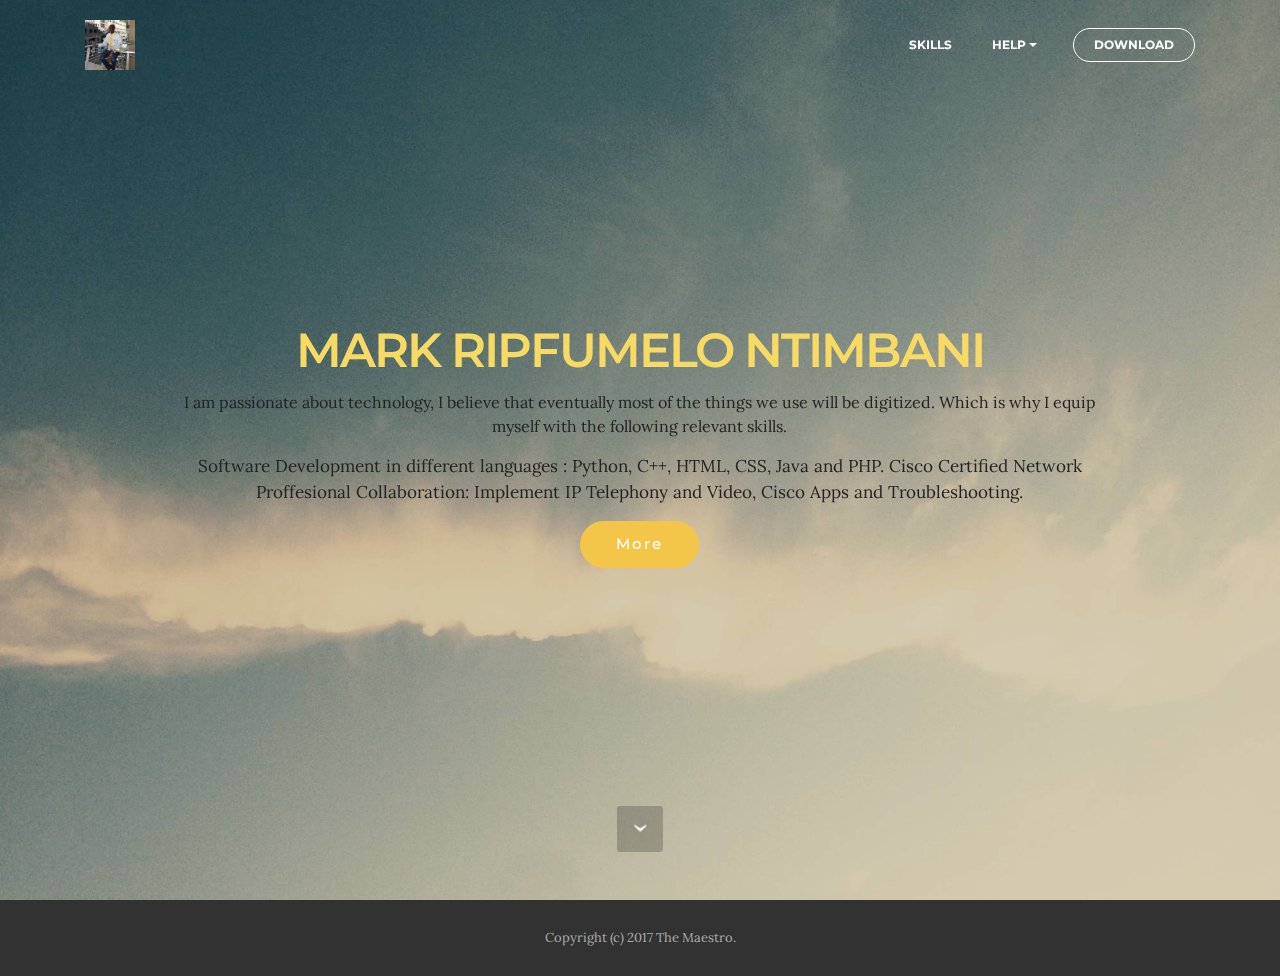
<file: index.html>
<!DOCTYPE html>
<html>
<head>
  <!-- Site made with Mobirise Website Builder v3.12.1, https://mobirise.com -->
  <meta charset="UTF-8">
  <meta http-equiv="X-UA-Compatible" content="IE=edge">
  <meta name="generator" content="Mobirise v3.12.1, mobirise.com">
  <meta name="viewport" content="width=device-width, initial-scale=1">
  <link rel="shortcut icon" href="assets/images/mark-128x128.jpg" type="image/x-icon">
  <meta name="description" content="">
  
  <link rel="stylesheet" href="https://fonts.googleapis.com/css?family=Lora:400,700,400italic,700italic&amp;subset=latin">
  <link rel="stylesheet" href="https://fonts.googleapis.com/css?family=Montserrat:400,700">
  <link rel="stylesheet" href="https://fonts.googleapis.com/css?family=Raleway:100,100i,200,200i,300,300i,400,400i,500,500i,600,600i,700,700i,800,800i,900,900i">
  <link rel="stylesheet" href="assets/bootstrap-material-design-font/css/material.css">
  <link rel="stylesheet" href="assets/tether/tether.min.css">
  <link rel="stylesheet" href="assets/bootstrap/css/bootstrap.min.css">
  <link rel="stylesheet" href="assets/dropdown/css/style.css">
  <link rel="stylesheet" href="assets/animate.css/animate.min.css">
  <link rel="stylesheet" href="assets/theme/css/style.css">
  <link rel="stylesheet" href="assets/mobirise/css/mbr-additional.css" type="text/css">
  
  
  
</head>
<body>
<section id="menu-0">

    <nav class="navbar navbar-dropdown bg-color transparent navbar-fixed-top">
        <div class="container">

            <div class="mbr-table">
                <div class="mbr-table-cell">

                    <div class="navbar-brand">
                        <a href="index.html" class="navbar-logo"><img src="assets/images/mark-128x128.jpg"></a>
                        <a class="navbar-caption" href="https://mobirise.com"></a>
                    </div>

                </div>
                <div class="mbr-table-cell">

                    <button class="navbar-toggler pull-xs-right hidden-md-up" type="button" data-toggle="collapse" data-target="#exCollapsingNavbar">
                        <div class="hamburger-icon"></div>
                    </button>

                    <ul class="nav-dropdown collapse pull-xs-right nav navbar-nav navbar-toggleable-sm" id="exCollapsingNavbar"><li class="nav-item"><a class="nav-link link" href="skills.html">SKILLS</a></li><li class="nav-item dropdown open"><a class="nav-link link dropdown-toggle" data-toggle="dropdown-submenu" href="https://mobirise.com/" aria-expanded="true">HELP</a><div class="dropdown-menu"><a class="dropdown-item" href="aboutme.html">About me</a><a class="dropdown-item" href="https://www.linkedin.com/in/mark-ripfumelo-ntimbani-81a97790/" target="_blank">Online Profile</a></div></li><li class="nav-item nav-btn"><a class="nav-link btn btn-white btn-white-outline" href="https://www.dropbox.com/s/stn9sujlinc40hd/CV%20for%20Mark%20Ntimbani.docx?dl=0" target="_blank">DOWNLOAD</a></li></ul>
                    <button hidden="" class="navbar-toggler navbar-close" type="button" data-toggle="collapse" data-target="#exCollapsingNavbar">
                        <div class="close-icon"></div>
                    </button>

                </div>
            </div>

        </div>
    </nav>

</section>

<section class="engine"><a rel="external" href="https://mobirise.com">mobirise.com</a></section><section class="mbr-section mbr-section-hero mbr-section-full mbr-parallax-background mbr-section-with-arrow mbr-after-navbar" id="header1-1" style="background-image: url(assets/images/jumbotron.jpg);">

    

    <div class="mbr-table-cell">

        <div class="container">
            <div class="row">
                <div class="mbr-section col-md-10 col-md-offset-1 text-xs-center">

                    <h1 class="mbr-section-title display-1"><p>MARK RIPFUMELO NTIMBANI</p></h1>
                    <p class="mbr-section-lead lead"></p><p>   I am passionate about technology, I believe that eventually most of the things we use will be digitized. Which is why I equip myself with the following relevant skills.</p><p><span style="font-size: 1.07rem; line-height: 1.5;">Software Development in different languages : Python, C++, HTML, CSS, Java and PHP.&nbsp;</span><span style="font-size: 1.07rem; line-height: 1.5;">Cisco Certified Network Proffesional Collaboration: Implement IP Telephony and Video, Cisco Apps and Troubleshooting.</span></p><p></p>
                    <div class="mbr-section-btn"><a class="btn btn-lg btn-warning" href="skills.html">More</a>  </div>
                </div>
            </div>
        </div>
    </div>

    <div class="mbr-arrow mbr-arrow-floating" aria-hidden="true"><a href="#footer1-2"><i class="mbr-arrow-icon"></i></a></div>

</section>

<footer class="mbr-small-footer mbr-section mbr-section-nopadding" id="footer1-2" style="background-color: rgb(50, 50, 50); padding-top: 1.75rem; padding-bottom: 1.75rem;">
    
    <div class="container">
        <p class="text-xs-center">Copyright (c) 2017 The Maestro.</p>
    </div>
</footer>


  <script src="assets/web/assets/jquery/jquery.min.js"></script>
  <script src="assets/tether/tether.min.js"></script>
  <script src="assets/bootstrap/js/bootstrap.min.js"></script>
  <script src="assets/smooth-scroll/smooth-scroll.js"></script>
  <script src="assets/dropdown/js/script.min.js"></script>
  <script src="assets/touch-swipe/jquery.touch-swipe.min.js"></script>
  <script src="assets/viewport-checker/jquery.viewportchecker.js"></script>
  <script src="assets/jarallax/jarallax.js"></script>
  <script src="assets/theme/js/script.js"></script>
  
  
  <input name="animation" type="hidden">
  </body>
</html>
</file>
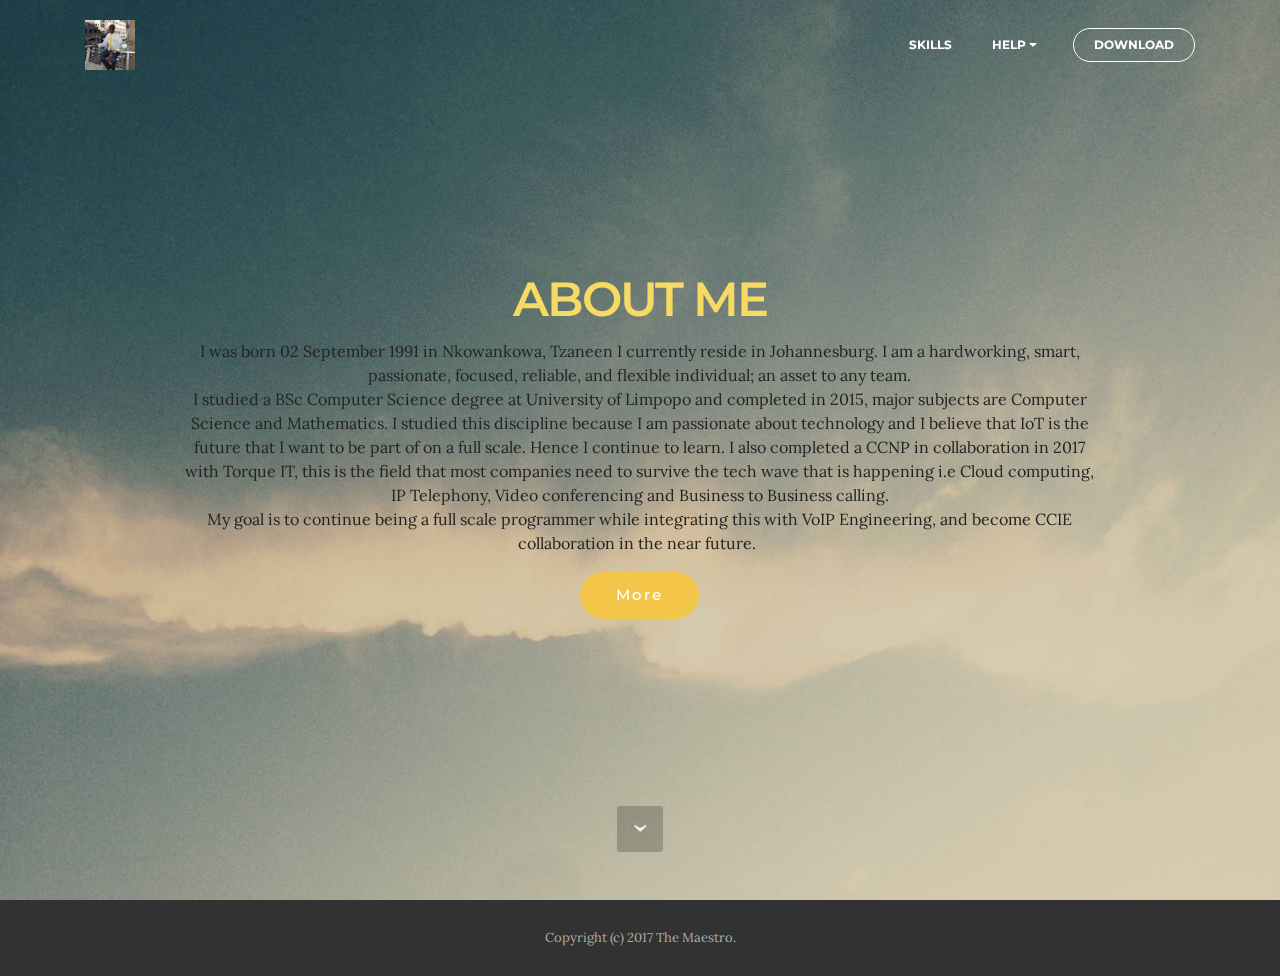
<file: aboutme.html>
<!DOCTYPE html>
<html>
<head>
  <!-- Site made with Mobirise Website Builder v3.12.1, https://mobirise.com -->
  <meta charset="UTF-8">
  <meta http-equiv="X-UA-Compatible" content="IE=edge">
  <meta name="generator" content="Mobirise v3.12.1, mobirise.com">
  <meta name="viewport" content="width=device-width, initial-scale=1">
  <link rel="shortcut icon" href="assets/images/mark-128x128.jpg" type="image/x-icon">
  <meta name="description" content="">
  <title>About me</title>
  <link rel="stylesheet" href="https://fonts.googleapis.com/css?family=Lora:400,700,400italic,700italic&amp;subset=latin">
  <link rel="stylesheet" href="https://fonts.googleapis.com/css?family=Montserrat:400,700">
  <link rel="stylesheet" href="https://fonts.googleapis.com/css?family=Raleway:100,100i,200,200i,300,300i,400,400i,500,500i,600,600i,700,700i,800,800i,900,900i">
  <link rel="stylesheet" href="assets/bootstrap-material-design-font/css/material.css">
  <link rel="stylesheet" href="assets/tether/tether.min.css">
  <link rel="stylesheet" href="assets/bootstrap/css/bootstrap.min.css">
  <link rel="stylesheet" href="assets/dropdown/css/style.css">
  <link rel="stylesheet" href="assets/animate.css/animate.min.css">
  <link rel="stylesheet" href="assets/theme/css/style.css">
  <link rel="stylesheet" href="assets/mobirise/css/mbr-additional.css" type="text/css">
  
  
  
</head>
<body>
<section id="menu-3">

    <nav class="navbar navbar-dropdown bg-color transparent navbar-fixed-top">
        <div class="container">

            <div class="mbr-table">
                <div class="mbr-table-cell">

                    <div class="navbar-brand">
                        <a href="index.html" class="navbar-logo"><img src="assets/images/mark-128x128.jpg"></a>
                        <a class="navbar-caption" href="https://mobirise.com"></a>
                    </div>

                </div>
                <div class="mbr-table-cell">

                    <button class="navbar-toggler pull-xs-right hidden-md-up" type="button" data-toggle="collapse" data-target="#exCollapsingNavbar">
                        <div class="hamburger-icon"></div>
                    </button>

                    <ul class="nav-dropdown collapse pull-xs-right nav navbar-nav navbar-toggleable-sm" id="exCollapsingNavbar"><li class="nav-item"><a class="nav-link link" href="skills.html">SKILLS</a></li><li class="nav-item dropdown open"><a class="nav-link link dropdown-toggle" data-toggle="dropdown-submenu" href="https://mobirise.com/" aria-expanded="true">HELP</a><div class="dropdown-menu"><a class="dropdown-item" href="aboutme.html">About me</a><a class="dropdown-item" href="https://www.linkedin.com/in/mark-ripfumelo-ntimbani-81a97790/" target="_blank">Online Profile</a></div></li><li class="nav-item nav-btn"><a class="nav-link btn btn-white btn-white-outline" href="https://www.dropbox.com/s/stn9sujlinc40hd/CV%20for%20Mark%20Ntimbani.docx?dl=0" target="_blank">DOWNLOAD</a></li></ul>
                    <button hidden="" class="navbar-toggler navbar-close" type="button" data-toggle="collapse" data-target="#exCollapsingNavbar">
                        <div class="close-icon"></div>
                    </button>

                </div>
            </div>

        </div>
    </nav>

</section>

<section class="engine"><a rel="external" href="https://mobirise.com">Mobirise Web Page Builder</a></section><section class="mbr-section mbr-section-hero mbr-section-full mbr-parallax-background mbr-section-with-arrow" id="header1-4" style="background-image: url(assets/images/jumbotron.jpg);">

    

    <div class="mbr-table-cell">

        <div class="container">
            <div class="row">
                <div class="mbr-section col-md-10 col-md-offset-1 text-xs-center">

                    <h1 class="mbr-section-title display-1"><p>ABOUT ME</p></h1>
                    <p class="mbr-section-lead lead"></p><p>I was born 02 September 1991 in Nkowankowa, Tzaneen I currently reside in Johannesburg. I am a hardworking, smart, passionate, focused, reliable, and flexible individual; an asset to any team. <br>I studied a BSc Computer Science degree at University of Limpopo and completed in 2015, major subjects are Computer Science and Mathematics. I studied this discipline because I am passionate about technology and I believe that IoT is the future that I want to be part of on a full scale. Hence I continue to learn. I also completed a CCNP in collaboration in 2017 with Torque IT,  this is the field that most companies need to survive the tech wave that is happening  i.e Cloud computing, IP Telephony, Video conferencing and Business to Business calling.<br>My goal is to continue being a full scale programmer while integrating this with VoIP Engineering, and become CCIE collaboration in the near future.<span style="font-size: 1.07rem; line-height: 1.5;">&nbsp;</span></p><p></p>
                    <div class="mbr-section-btn"><a class="btn btn-lg btn-warning" href="skills.html">More</a>  </div>
                </div>
            </div>
        </div>
    </div>

    <div class="mbr-arrow mbr-arrow-floating" aria-hidden="true"><a href="#footer1-5"><i class="mbr-arrow-icon"></i></a></div>

</section>

<footer class="mbr-small-footer mbr-section mbr-section-nopadding" id="footer1-5" style="background-color: rgb(50, 50, 50); padding-top: 1.75rem; padding-bottom: 1.75rem;">
    
    <div class="container">
        <p class="text-xs-center">Copyright (c) 2017 The Maestro.</p>
    </div>
</footer>


  <script src="assets/web/assets/jquery/jquery.min.js"></script>
  <script src="assets/tether/tether.min.js"></script>
  <script src="assets/bootstrap/js/bootstrap.min.js"></script>
  <script src="assets/smooth-scroll/smooth-scroll.js"></script>
  <script src="assets/dropdown/js/script.min.js"></script>
  <script src="assets/touch-swipe/jquery.touch-swipe.min.js"></script>
  <script src="assets/viewport-checker/jquery.viewportchecker.js"></script>
  <script src="assets/jarallax/jarallax.js"></script>
  <script src="assets/theme/js/script.js"></script>
  
  
  <input name="animation" type="hidden">
  </body>
</html>
</file>
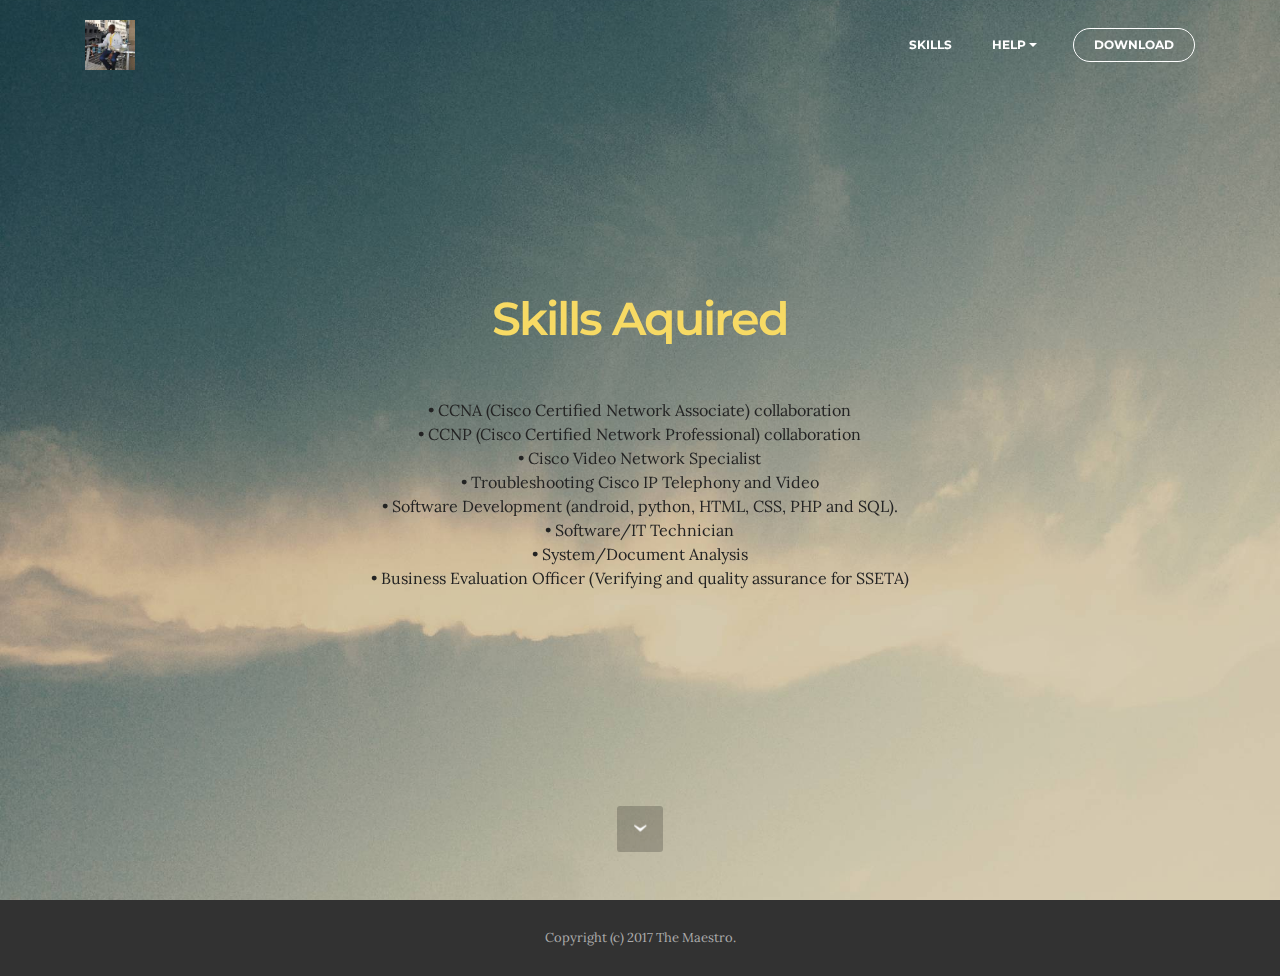
<file: skills.html>
<!DOCTYPE html>
<html>
<head>
  <!-- Site made with Mobirise Website Builder v3.12.1, https://mobirise.com -->
  <meta charset="UTF-8">
  <meta http-equiv="X-UA-Compatible" content="IE=edge">
  <meta name="generator" content="Mobirise v3.12.1, mobirise.com">
  <meta name="viewport" content="width=device-width, initial-scale=1">
  <link rel="shortcut icon" href="assets/images/mark-128x128.jpg" type="image/x-icon">
  <meta name="description" content="">
  <title>Skills</title>
  <link rel="stylesheet" href="https://fonts.googleapis.com/css?family=Lora:400,700,400italic,700italic&amp;subset=latin">
  <link rel="stylesheet" href="https://fonts.googleapis.com/css?family=Montserrat:400,700">
  <link rel="stylesheet" href="https://fonts.googleapis.com/css?family=Raleway:100,100i,200,200i,300,300i,400,400i,500,500i,600,600i,700,700i,800,800i,900,900i">
  <link rel="stylesheet" href="assets/bootstrap-material-design-font/css/material.css">
  <link rel="stylesheet" href="assets/tether/tether.min.css">
  <link rel="stylesheet" href="assets/bootstrap/css/bootstrap.min.css">
  <link rel="stylesheet" href="assets/dropdown/css/style.css">
  <link rel="stylesheet" href="assets/animate.css/animate.min.css">
  <link rel="stylesheet" href="assets/theme/css/style.css">
  <link rel="stylesheet" href="assets/mobirise/css/mbr-additional.css" type="text/css">
  
  
  
</head>
<body>
<section id="menu-0">

    <nav class="navbar navbar-dropdown bg-color transparent navbar-fixed-top">
        <div class="container">

            <div class="mbr-table">
                <div class="mbr-table-cell">

                    <div class="navbar-brand">
                        <a href="index.html" class="navbar-logo"><img src="assets/images/mark-128x128.jpg" alt="Mobirise"></a>
                        <a class="navbar-caption" href="https://mobirise.com"></a>
                    </div>

                </div>
                <div class="mbr-table-cell">

                    <button class="navbar-toggler pull-xs-right hidden-md-up" type="button" data-toggle="collapse" data-target="#exCollapsingNavbar">
                        <div class="hamburger-icon"></div>
                    </button>

                    <ul class="nav-dropdown collapse pull-xs-right nav navbar-nav navbar-toggleable-sm" id="exCollapsingNavbar"><li class="nav-item"><a class="nav-link link" href="skills.html">SKILLS</a></li><li class="nav-item dropdown open"><a class="nav-link link dropdown-toggle" data-toggle="dropdown-submenu" href="https://mobirise.com/" aria-expanded="true">HELP</a><div class="dropdown-menu"><a class="dropdown-item" href="aboutme.html">About me</a><a class="dropdown-item" href="https://www.linkedin.com/in/mark-ripfumelo-ntimbani-81a97790/" target="_blank">Online Profile</a></div></li><li class="nav-item nav-btn"><a class="nav-link btn btn-white btn-white-outline" href="https://www.dropbox.com/s/stn9sujlinc40hd/CV%20for%20Mark%20Ntimbani.docx?dl=0" target="_blank">DOWNLOAD</a></li></ul>
                    <button hidden="" class="navbar-toggler navbar-close" type="button" data-toggle="collapse" data-target="#exCollapsingNavbar">
                        <div class="close-icon"></div>
                    </button>

                </div>
            </div>

        </div>
    </nav>

</section>

<section class="engine"><a rel="external" href="https://mobirise.com">mobirise.com</a></section><section class="mbr-section mbr-section-hero mbr-section-full mbr-parallax-background mbr-section-with-arrow mbr-after-navbar" id="header1-1" style="background-image: url(assets/images/jumbotron.jpg);">

    

    <div class="mbr-table-cell">

        <div class="container">
            <div class="row">
                <div class="mbr-section col-md-10 col-md-offset-1 text-xs-center">

                    <h1 class="mbr-section-title display-1">Skills Aquired</h1>
                    <p class="mbr-section-lead lead"></p><p><br></p><p>•<span style="font-style: normal;">	CCNA</span> (Cisco Certified Network Associate) collaboration<br>•	CCNP (Cisco Certified Network Professional) collaboration<br>•	Cisco Video Network Specialist<br>•	Troubleshooting Cisco IP Telephony and Video<br>•	Software Development (android, python, HTML, CSS, PHP and SQL).<br>•	Software/IT Technician<br>•	System/Document Analysis<br>•	Business Evaluation Officer (Verifying and quality assurance for SSETA)</p><p></p>
                    
                </div>
            </div>
        </div>
    </div>

    <div class="mbr-arrow mbr-arrow-floating" aria-hidden="true"><a href="#footer1-2"><i class="mbr-arrow-icon"></i></a></div>

</section>

<footer class="mbr-small-footer mbr-section mbr-section-nopadding" id="footer1-2" style="background-color: rgb(50, 50, 50); padding-top: 1.75rem; padding-bottom: 1.75rem;">
    
    <div class="container">
        <p class="text-xs-center">Copyright (c) 2017 The Maestro.</p>
    </div>
</footer>


  <script src="assets/web/assets/jquery/jquery.min.js"></script>
  <script src="assets/tether/tether.min.js"></script>
  <script src="assets/bootstrap/js/bootstrap.min.js"></script>
  <script src="assets/smooth-scroll/smooth-scroll.js"></script>
  <script src="assets/dropdown/js/script.min.js"></script>
  <script src="assets/touch-swipe/jquery.touch-swipe.min.js"></script>
  <script src="assets/viewport-checker/jquery.viewportchecker.js"></script>
  <script src="assets/jarallax/jarallax.js"></script>
  <script src="assets/theme/js/script.js"></script>
  
  
  <input name="animation" type="hidden">
  </body>
</html>
</file>
<file: assets/bootstrap-material-design-font/css/material.css>
@font-face {
  font-family: 'Material-Design-Icons';
  src: url('../fonts/Material-Design-Icons.eot?3ocs8m');
  src: url('../fonts/Material-Design-Icons.eot?#iefix3ocs8m') format('embedded-opentype'), url('../fonts/Material-Design-Icons.woff?3ocs8m') format('woff'), url('../fonts/Material-Design-Icons.ttf?3ocs8m') format('truetype'), url('../fonts/Material-Design-Icons.svg?3ocs8m#Material-Design-Icons') format('svg');
  font-weight: normal;
  font-style: normal;
}
[class^="mdi-"],
[class*="mdi-"] {
  speak: none;
  display: inline-block;
  font-style: normal;
  font-variant:normal;
  font-weight:normal;
  /*font-size:24px;*/
  line-height:1;
  font-family:'Material-Design-Icons' !important;
  text-rendering: auto;
  
  -webkit-font-smoothing: antialiased;
  -moz-osx-font-smoothing: grayscale;
  -webkit-transform: translate(0, 0);
      -ms-transform: translate(0, 0);
          transform: translate(0, 0);
}
[class^="mdi-"]:before,
[class*="mdi-"]:before {
  display: inline-block;
  speak: none;
  text-decoration: inherit;
}
[class^="mdi-"].pull-left,
[class*="mdi-"].pull-left {
  margin-right: .3em;
}
[class^="mdi-"].pull-right,
[class*="mdi-"].pull-right {
  margin-left: .3em;
}
[class^="mdi-"].mdi-lg:before,
[class*="mdi-"].mdi-lg:before,
[class^="mdi-"].mdi-lg:after,
[class*="mdi-"].mdi-lg:after {
  font-size: 1.33333333em;
  line-height: 0.75em;
  vertical-align: -15%;
}
[class^="mdi-"].mdi-2x:before,
[class*="mdi-"].mdi-2x:before,
[class^="mdi-"].mdi-2x:after,
[class*="mdi-"].mdi-2x:after {
  font-size: 2em;
}
[class^="mdi-"].mdi-3x:before,
[class*="mdi-"].mdi-3x:before,
[class^="mdi-"].mdi-3x:after,
[class*="mdi-"].mdi-3x:after {
  font-size: 3em;
}
[class^="mdi-"].mdi-4x:before,
[class*="mdi-"].mdi-4x:before,
[class^="mdi-"].mdi-4x:after,
[class*="mdi-"].mdi-4x:after {
  font-size: 4em;
}
[class^="mdi-"].mdi-5x:before,
[class*="mdi-"].mdi-5x:before,
[class^="mdi-"].mdi-5x:after,
[class*="mdi-"].mdi-5x:after {
  font-size: 5em;
}
[class^="mdi-device-signal-cellular-"]:after,
[class^="mdi-device-battery-"]:after,
[class^="mdi-device-battery-charging-"]:after,
[class^="mdi-device-signal-cellular-connected-no-internet-"]:after,
[class^="mdi-device-signal-wifi-"]:after,
[class^="mdi-device-signal-wifi-statusbar-not-connected"]:after,
.mdi-device-network-wifi:after {
  opacity: .3;
  position: absolute;
  left: 0;
  top: 0;
  z-index: 1;
  display: inline-block;
  speak: none;
  text-decoration: inherit;
}
[class^="mdi-device-signal-cellular-"]:after {
  content: "\e758";
}
[class^="mdi-device-battery-"]:after {
  content: "\e735";
}
[class^="mdi-device-battery-charging-"]:after {
  content: "\e733";
}
[class^="mdi-device-signal-cellular-connected-no-internet-"]:after {
  content: "\e75d";
}
[class^="mdi-device-signal-wifi-"]:after,
.mdi-device-network-wifi:after {
  content: "\e765";
}
[class^="mdi-device-signal-wifi-statusbasr-not-connected"]:after {
  content: "\e8f7";
}
.mdi-device-signal-cellular-off:after,
.mdi-device-signal-cellular-null:after,
.mdi-device-signal-cellular-no-sim:after,
.mdi-device-signal-wifi-off:after,
.mdi-device-signal-wifi-4-bar:after,
.mdi-device-signal-cellular-4-bar:after,
.mdi-device-battery-alert:after,
.mdi-device-signal-cellular-connected-no-internet-4-bar:after,
.mdi-device-battery-std:after,
.mdi-device-battery-full .mdi-device-battery-unknown:after {
  content: "";
}
.mdi-fw {
  width: 1.28571429em;
  text-align: center;
}
.mdi-ul {
  padding-left: 0;
  margin-left: 2.14285714em;
  list-style-type: none;
}
.mdi-ul > li {
  position: relative;
}
.mdi-li {
  position: absolute;
  left: -2.14285714em;
  width: 2.14285714em;
  top: 0.14285714em;
  text-align: center;
}
.mdi-li.mdi-lg {
  left: -1.85714286em;
}
.mdi-border {
  padding: .2em .25em .15em;
  border: solid 0.08em #eeeeee;
  border-radius: .1em;
}
.mdi-spin {
  -webkit-animation: mdi-spin 2s infinite linear;
  animation: mdi-spin 2s infinite linear;
  -webkit-transform-origin: 50% 50%;
  -ms-transform-origin: 50% 50%;
      transform-origin: 50% 50%;
}
.mdi-pulse {
  -webkit-animation: mdi-spin 1s steps(8) infinite;
  animation: mdi-spin 1s steps(8) infinite;
  -webkit-transform-origin: 50% 50%;
  -ms-transform-origin: 50% 50%;
      transform-origin: 50% 50%;
}
@-webkit-keyframes mdi-spin {
  0% {
    -webkit-transform: rotate(0deg);
    transform: rotate(0deg);
  }
  100% {
    -webkit-transform: rotate(359deg);
    transform: rotate(359deg);
  }
}
@keyframes mdi-spin {
  0% {
    -webkit-transform: rotate(0deg);
    transform: rotate(0deg);
  }
  100% {
    -webkit-transform: rotate(359deg);
    transform: rotate(359deg);
  }
}
.mdi-rotate-90 {
  filter: progid:DXImageTransform.Microsoft.BasicImage(rotation=1);
  -webkit-transform: rotate(90deg);
  -ms-transform: rotate(90deg);
  transform: rotate(90deg);
}
.mdi-rotate-180 {
  filter: progid:DXImageTransform.Microsoft.BasicImage(rotation=2);
  -webkit-transform: rotate(180deg);
  -ms-transform: rotate(180deg);
  transform: rotate(180deg);
}
.mdi-rotate-270 {
  filter: progid:DXImageTransform.Microsoft.BasicImage(rotation=3);
  -webkit-transform: rotate(270deg);
  -ms-transform: rotate(270deg);
  transform: rotate(270deg);
}
.mdi-flip-horizontal {
  filter: progid:DXImageTransform.Microsoft.BasicImage(rotation=0, mirror=1);
  -webkit-transform: scale(-1, 1);
  -ms-transform: scale(-1, 1);
  transform: scale(-1, 1);
}
.mdi-flip-vertical {
  filter: progid:DXImageTransform.Microsoft.BasicImage(rotation=2, mirror=1);
  -webkit-transform: scale(1, -1);
  -ms-transform: scale(1, -1);
  transform: scale(1, -1);
}
:root .mdi-rotate-90,
:root .mdi-rotate-180,
:root .mdi-rotate-270,
:root .mdi-flip-horizontal,
:root .mdi-flip-vertical {
  -webkit-filter: none;
          filter: none;
}
.mdi-stack {
  position: relative;
  display: inline-block;
  width: 2em;
  height: 2em;
  line-height: 2em;
  vertical-align: middle;
}
.mdi-stack-1x,
.mdi-stack-2x {
  position: absolute;
  left: 0;
  width: 100%;
  text-align: center;
}
.mdi-stack-1x {
  line-height: inherit;
}
.mdi-stack-2x {
  font-size: 2em;
}
.mdi-inverse {
  color: #ffffff;
}
/* Start Icons */
.mdi-action-3d-rotation:before {
  content: "\e600";
}
.mdi-action-accessibility:before {
  content: "\e601";
}
.mdi-action-account-balance-wallet:before {
  content: "\e602";
}
.mdi-action-account-balance:before {
  content: "\e603";
}
.mdi-action-account-box:before {
  content: "\e604";
}
.mdi-action-account-child:before {
  content: "\e605";
}
.mdi-action-account-circle:before {
  content: "\e606";
}
.mdi-action-add-shopping-cart:before {
  content: "\e607";
}
.mdi-action-alarm-add:before {
  content: "\e608";
}
.mdi-action-alarm-off:before {
  content: "\e609";
}
.mdi-action-alarm-on:before {
  content: "\e60a";
}
.mdi-action-alarm:before {
  content: "\e60b";
}
.mdi-action-android:before {
  content: "\e60c";
}
.mdi-action-announcement:before {
  content: "\e60d";
}
.mdi-action-aspect-ratio:before {
  content: "\e60e";
}
.mdi-action-assessment:before {
  content: "\e60f";
}
.mdi-action-assignment-ind:before {
  content: "\e610";
}
.mdi-action-assignment-late:before {
  content: "\e611";
}
.mdi-action-assignment-return:before {
  content: "\e612";
}
.mdi-action-assignment-returned:before {
  content: "\e613";
}
.mdi-action-assignment-turned-in:before {
  content: "\e614";
}
.mdi-action-assignment:before {
  content: "\e615";
}
.mdi-action-autorenew:before {
  content: "\e616";
}
.mdi-action-backup:before {
  content: "\e617";
}
.mdi-action-book:before {
  content: "\e618";
}
.mdi-action-bookmark-outline:before {
  content: "\e619";
}
.mdi-action-bookmark:before {
  content: "\e61a";
}
.mdi-action-bug-report:before {
  content: "\e61b";
}
.mdi-action-cached:before {
  content: "\e61c";
}
.mdi-action-check-circle:before {
  content: "\e61d";
}
.mdi-action-class:before {
  content: "\e61e";
}
.mdi-action-credit-card:before {
  content: "\e61f";
}
.mdi-action-dashboard:before {
  content: "\e620";
}
.mdi-action-delete:before {
  content: "\e621";
}
.mdi-action-description:before {
  content: "\e622";
}
.mdi-action-dns:before {
  content: "\e623";
}
.mdi-action-done-all:before {
  content: "\e624";
}
.mdi-action-done:before {
  content: "\e625";
}
.mdi-action-event:before {
  content: "\e626";
}
.mdi-action-exit-to-app:before {
  content: "\e627";
}
.mdi-action-explore:before {
  content: "\e628";
}
.mdi-action-extension:before {
  content: "\e629";
}
.mdi-action-face-unlock:before {
  content: "\e62a";
}
.mdi-action-favorite-outline:before {
  content: "\e62b";
}
.mdi-action-favorite:before {
  content: "\e62c";
}
.mdi-action-find-in-page:before {
  content: "\e62d";
}
.mdi-action-find-replace:before {
  content: "\e62e";
}
.mdi-action-flip-to-back:before {
  content: "\e62f";
}
.mdi-action-flip-to-front:before {
  content: "\e630";
}
.mdi-action-get-app:before {
  content: "\e631";
}
.mdi-action-grade:before {
  content: "\e632";
}
.mdi-action-group-work:before {
  content: "\e633";
}
.mdi-action-help:before {
  content: "\e634";
}
.mdi-action-highlight-remove:before {
  content: "\e635";
}
.mdi-action-history:before {
  content: "\e636";
}
.mdi-action-home:before {
  content: "\e637";
}
.mdi-action-https:before {
  content: "\e638";
}
.mdi-action-info-outline:before {
  content: "\e639";
}
.mdi-action-info:before {
  content: "\e63a";
}
.mdi-action-input:before {
  content: "\e63b";
}
.mdi-action-invert-colors:before {
  content: "\e63c";
}
.mdi-action-label-outline:before {
  content: "\e63d";
}
.mdi-action-label:before {
  content: "\e63e";
}
.mdi-action-language:before {
  content: "\e63f";
}
.mdi-action-launch:before {
  content: "\e640";
}
.mdi-action-list:before {
  content: "\e641";
}
.mdi-action-lock-open:before {
  content: "\e642";
}
.mdi-action-lock-outline:before {
  content: "\e643";
}
.mdi-action-lock:before {
  content: "\e644";
}
.mdi-action-loyalty:before {
  content: "\e645";
}
.mdi-action-markunread-mailbox:before {
  content: "\e646";
}
.mdi-action-note-add:before {
  content: "\e647";
}
.mdi-action-open-in-browser:before {
  content: "\e648";
}
.mdi-action-open-in-new:before {
  content: "\e649";
}
.mdi-action-open-with:before {
  content: "\e64a";
}
.mdi-action-pageview:before {
  content: "\e64b";
}
.mdi-action-payment:before {
  content: "\e64c";
}
.mdi-action-perm-camera-mic:before {
  content: "\e64d";
}
.mdi-action-perm-contact-cal:before {
  content: "\e64e";
}
.mdi-action-perm-data-setting:before {
  content: "\e64f";
}
.mdi-action-perm-device-info:before {
  content: "\e650";
}
.mdi-action-perm-identity:before {
  content: "\e651";
}
.mdi-action-perm-media:before {
  content: "\e652";
}
.mdi-action-perm-phone-msg:before {
  content: "\e653";
}
.mdi-action-perm-scan-wifi:before {
  content: "\e654";
}
.mdi-action-picture-in-picture:before {
  content: "\e655";
}
.mdi-action-polymer:before {
  content: "\e656";
}
.mdi-action-print:before {
  content: "\e657";
}
.mdi-action-query-builder:before {
  content: "\e658";
}
.mdi-action-question-answer:before {
  content: "\e659";
}
.mdi-action-receipt:before {
  content: "\e65a";
}
.mdi-action-redeem:before {
  content: "\e65b";
}
.mdi-action-reorder:before {
  content: "\e65c";
}
.mdi-action-report-problem:before {
  content: "\e65d";
}
.mdi-action-restore:before {
  content: "\e65e";
}
.mdi-action-room:before {
  content: "\e65f";
}
.mdi-action-schedule:before {
  content: "\e660";
}
.mdi-action-search:before {
  content: "\e661";
}
.mdi-action-settings-applications:before {
  content: "\e662";
}
.mdi-action-settings-backup-restore:before {
  content: "\e663";
}
.mdi-action-settings-bluetooth:before {
  content: "\e664";
}
.mdi-action-settings-cell:before {
  content: "\e665";
}
.mdi-action-settings-display:before {
  content: "\e666";
}
.mdi-action-settings-ethernet:before {
  content: "\e667";
}
.mdi-action-settings-input-antenna:before {
  content: "\e668";
}
.mdi-action-settings-input-component:before {
  content: "\e669";
}
.mdi-action-settings-input-composite:before {
  content: "\e66a";
}
.mdi-action-settings-input-hdmi:before {
  content: "\e66b";
}
.mdi-action-settings-input-svideo:before {
  content: "\e66c";
}
.mdi-action-settings-overscan:before {
  content: "\e66d";
}
.mdi-action-settings-phone:before {
  content: "\e66e";
}
.mdi-action-settings-power:before {
  content: "\e66f";
}
.mdi-action-settings-remote:before {
  content: "\e670";
}
.mdi-action-settings-voice:before {
  content: "\e671";
}
.mdi-action-settings:before {
  content: "\e672";
}
.mdi-action-shop-two:before {
  content: "\e673";
}
.mdi-action-shop:before {
  content: "\e674";
}
.mdi-action-shopping-basket:before {
  content: "\e675";
}
.mdi-action-shopping-cart:before {
  content: "\e676";
}
.mdi-action-speaker-notes:before {
  content: "\e677";
}
.mdi-action-spellcheck:before {
  content: "\e678";
}
.mdi-action-star-rate:before {
  content: "\e679";
}
.mdi-action-stars:before {
  content: "\e67a";
}
.mdi-action-store:before {
  content: "\e67b";
}
.mdi-action-subject:before {
  content: "\e67c";
}
.mdi-action-supervisor-account:before {
  content: "\e67d";
}
.mdi-action-swap-horiz:before {
  content: "\e67e";
}
.mdi-action-swap-vert-circle:before {
  content: "\e67f";
}
.mdi-action-swap-vert:before {
  content: "\e680";
}
.mdi-action-system-update-tv:before {
  content: "\e681";
}
.mdi-action-tab-unselected:before {
  content: "\e682";
}
.mdi-action-tab:before {
  content: "\e683";
}
.mdi-action-theaters:before {
  content: "\e684";
}
.mdi-action-thumb-down:before {
  content: "\e685";
}
.mdi-action-thumb-up:before {
  content: "\e686";
}
.mdi-action-thumbs-up-down:before {
  content: "\e687";
}
.mdi-action-toc:before {
  content: "\e688";
}
.mdi-action-today:before {
  content: "\e689";
}
.mdi-action-track-changes:before {
  content: "\e68a";
}
.mdi-action-translate:before {
  content: "\e68b";
}
.mdi-action-trending-down:before {
  content: "\e68c";
}
.mdi-action-trending-neutral:before {
  content: "\e68d";
}
.mdi-action-trending-up:before {
  content: "\e68e";
}
.mdi-action-turned-in-not:before {
  content: "\e68f";
}
.mdi-action-turned-in:before {
  content: "\e690";
}
.mdi-action-verified-user:before {
  content: "\e691";
}
.mdi-action-view-agenda:before {
  content: "\e692";
}
.mdi-action-view-array:before {
  content: "\e693";
}
.mdi-action-view-carousel:before {
  content: "\e694";
}
.mdi-action-view-column:before {
  content: "\e695";
}
.mdi-action-view-day:before {
  content: "\e696";
}
.mdi-action-view-headline:before {
  content: "\e697";
}
.mdi-action-view-list:before {
  content: "\e698";
}
.mdi-action-view-module:before {
  content: "\e699";
}
.mdi-action-view-quilt:before {
  content: "\e69a";
}
.mdi-action-view-stream:before {
  content: "\e69b";
}
.mdi-action-view-week:before {
  content: "\e69c";
}
.mdi-action-visibility-off:before {
  content: "\e69d";
}
.mdi-action-visibility:before {
  content: "\e69e";
}
.mdi-action-wallet-giftcard:before {
  content: "\e69f";
}
.mdi-action-wallet-membership:before {
  content: "\e6a0";
}
.mdi-action-wallet-travel:before {
  content: "\e6a1";
}
.mdi-action-work:before {
  content: "\e6a2";
}
.mdi-alert-error:before {
  content: "\e6a3";
}
.mdi-alert-warning:before {
  content: "\e6a4";
}
.mdi-av-album:before {
  content: "\e6a5";
}
.mdi-av-closed-caption:before {
  content: "\e6a6";
}
.mdi-av-equalizer:before {
  content: "\e6a7";
}
.mdi-av-explicit:before {
  content: "\e6a8";
}
.mdi-av-fast-forward:before {
  content: "\e6a9";
}
.mdi-av-fast-rewind:before {
  content: "\e6aa";
}
.mdi-av-games:before {
  content: "\e6ab";
}
.mdi-av-hearing:before {
  content: "\e6ac";
}
.mdi-av-high-quality:before {
  content: "\e6ad";
}
.mdi-av-loop:before {
  content: "\e6ae";
}
.mdi-av-mic-none:before {
  content: "\e6af";
}
.mdi-av-mic-off:before {
  content: "\e6b0";
}
.mdi-av-mic:before {
  content: "\e6b1";
}
.mdi-av-movie:before {
  content: "\e6b2";
}
.mdi-av-my-library-add:before {
  content: "\e6b3";
}
.mdi-av-my-library-books:before {
  content: "\e6b4";
}
.mdi-av-my-library-music:before {
  content: "\e6b5";
}
.mdi-av-new-releases:before {
  content: "\e6b6";
}
.mdi-av-not-interested:before {
  content: "\e6b7";
}
.mdi-av-pause-circle-fill:before {
  content: "\e6b8";
}
.mdi-av-pause-circle-outline:before {
  content: "\e6b9";
}
.mdi-av-pause:before {
  content: "\e6ba";
}
.mdi-av-play-arrow:before {
  content: "\e6bb";
}
.mdi-av-play-circle-fill:before {
  content: "\e6bc";
}
.mdi-av-play-circle-outline:before {
  content: "\e6bd";
}
.mdi-av-play-shopping-bag:before {
  content: "\e6be";
}
.mdi-av-playlist-add:before {
  content: "\e6bf";
}
.mdi-av-queue-music:before {
  content: "\e6c0";
}
.mdi-av-queue:before {
  content: "\e6c1";
}
.mdi-av-radio:before {
  content: "\e6c2";
}
.mdi-av-recent-actors:before {
  content: "\e6c3";
}
.mdi-av-repeat-one:before {
  content: "\e6c4";
}
.mdi-av-repeat:before {
  content: "\e6c5";
}
.mdi-av-replay:before {
  content: "\e6c6";
}
.mdi-av-shuffle:before {
  content: "\e6c7";
}
.mdi-av-skip-next:before {
  content: "\e6c8";
}
.mdi-av-skip-previous:before {
  content: "\e6c9";
}
.mdi-av-snooze:before {
  content: "\e6ca";
}
.mdi-av-stop:before {
  content: "\e6cb";
}
.mdi-av-subtitles:before {
  content: "\e6cc";
}
.mdi-av-surround-sound:before {
  content: "\e6cd";
}
.mdi-av-timer:before {
  content: "\e6ce";
}
.mdi-av-video-collection:before {
  content: "\e6cf";
}
.mdi-av-videocam-off:before {
  content: "\e6d0";
}
.mdi-av-videocam:before {
  content: "\e6d1";
}
.mdi-av-volume-down:before {
  content: "\e6d2";
}
.mdi-av-volume-mute:before {
  content: "\e6d3";
}
.mdi-av-volume-off:before {
  content: "\e6d4";
}
.mdi-av-volume-up:before {
  content: "\e6d5";
}
.mdi-av-web:before {
  content: "\e6d6";
}
.mdi-communication-business:before {
  content: "\e6d7";
}
.mdi-communication-call-end:before {
  content: "\e6d8";
}
.mdi-communication-call-made:before {
  content: "\e6d9";
}
.mdi-communication-call-merge:before {
  content: "\e6da";
}
.mdi-communication-call-missed:before {
  content: "\e6db";
}
.mdi-communication-call-received:before {
  content: "\e6dc";
}
.mdi-communication-call-split:before {
  content: "\e6dd";
}
.mdi-communication-call:before {
  content: "\e6de";
}
.mdi-communication-chat:before {
  content: "\e6df";
}
.mdi-communication-clear-all:before {
  content: "\e6e0";
}
.mdi-communication-comment:before {
  content: "\e6e1";
}
.mdi-communication-contacts:before {
  content: "\e6e2";
}
.mdi-communication-dialer-sip:before {
  content: "\e6e3";
}
.mdi-communication-dialpad:before {
  content: "\e6e4";
}
.mdi-communication-dnd-on:before {
  content: "\e6e5";
}
.mdi-communication-email:before {
  content: "\e6e6";
}
.mdi-communication-forum:before {
  content: "\e6e7";
}
.mdi-communication-import-export:before {
  content: "\e6e8";
}
.mdi-communication-invert-colors-off:before {
  content: "\e6e9";
}
.mdi-communication-invert-colors-on:before {
  content: "\e6ea";
}
.mdi-communication-live-help:before {
  content: "\e6eb";
}
.mdi-communication-location-off:before {
  content: "\e6ec";
}
.mdi-communication-location-on:before {
  content: "\e6ed";
}
.mdi-communication-message:before {
  content: "\e6ee";
}
.mdi-communication-messenger:before {
  content: "\e6ef";
}
.mdi-communication-no-sim:before {
  content: "\e6f0";
}
.mdi-communication-phone:before {
  content: "\e6f1";
}
.mdi-communication-portable-wifi-off:before {
  content: "\e6f2";
}
.mdi-communication-quick-contacts-dialer:before {
  content: "\e6f3";
}
.mdi-communication-quick-contacts-mail:before {
  content: "\e6f4";
}
.mdi-communication-ring-volume:before {
  content: "\e6f5";
}
.mdi-communication-stay-current-landscape:before {
  content: "\e6f6";
}
.mdi-communication-stay-current-portrait:before {
  content: "\e6f7";
}
.mdi-communication-stay-primary-landscape:before {
  content: "\e6f8";
}
.mdi-communication-stay-primary-portrait:before {
  content: "\e6f9";
}
.mdi-communication-swap-calls:before {
  content: "\e6fa";
}
.mdi-communication-textsms:before {
  content: "\e6fb";
}
.mdi-communication-voicemail:before {
  content: "\e6fc";
}
.mdi-communication-vpn-key:before {
  content: "\e6fd";
}
.mdi-content-add-box:before {
  content: "\e6fe";
}
.mdi-content-add-circle-outline:before {
  content: "\e6ff";
}
.mdi-content-add-circle:before {
  content: "\e700";
}
.mdi-content-add:before {
  content: "\e701";
}
.mdi-content-archive:before {
  content: "\e702";
}
.mdi-content-backspace:before {
  content: "\e703";
}
.mdi-content-block:before {
  content: "\e704";
}
.mdi-content-clear:before {
  content: "\e705";
}
.mdi-content-content-copy:before {
  content: "\e706";
}
.mdi-content-content-cut:before {
  content: "\e707";
}
.mdi-content-content-paste:before {
  content: "\e708";
}
.mdi-content-create:before {
  content: "\e709";
}
.mdi-content-drafts:before {
  content: "\e70a";
}
.mdi-content-filter-list:before {
  content: "\e70b";
}
.mdi-content-flag:before {
  content: "\e70c";
}
.mdi-content-forward:before {
  content: "\e70d";
}
.mdi-content-gesture:before {
  content: "\e70e";
}
.mdi-content-inbox:before {
  content: "\e70f";
}
.mdi-content-link:before {
  content: "\e710";
}
.mdi-content-mail:before {
  content: "\e711";
}
.mdi-content-markunread:before {
  content: "\e712";
}
.mdi-content-redo:before {
  content: "\e713";
}
.mdi-content-remove-circle-outline:before {
  content: "\e714";
}
.mdi-content-remove-circle:before {
  content: "\e715";
}
.mdi-content-remove:before {
  content: "\e716";
}
.mdi-content-reply-all:before {
  content: "\e717";
}
.mdi-content-reply:before {
  content: "\e718";
}
.mdi-content-report:before {
  content: "\e719";
}
.mdi-content-save:before {
  content: "\e71a";
}
.mdi-content-select-all:before {
  content: "\e71b";
}
.mdi-content-send:before {
  content: "\e71c";
}
.mdi-content-sort:before {
  content: "\e71d";
}
.mdi-content-text-format:before {
  content: "\e71e";
}
.mdi-content-undo:before {
  content: "\e71f";
}
.mdi-editor-attach-file:before {
  content: "\e776";
}
.mdi-editor-attach-money:before {
  content: "\e777";
}
.mdi-editor-border-all:before {
  content: "\e778";
}
.mdi-editor-border-bottom:before {
  content: "\e779";
}
.mdi-editor-border-clear:before {
  content: "\e77a";
}
.mdi-editor-border-color:before {
  content: "\e77b";
}
.mdi-editor-border-horizontal:before {
  content: "\e77c";
}
.mdi-editor-border-inner:before {
  content: "\e77d";
}
.mdi-editor-border-left:before {
  content: "\e77e";
}
.mdi-editor-border-outer:before {
  content: "\e77f";
}
.mdi-editor-border-right:before {
  content: "\e780";
}
.mdi-editor-border-style:before {
  content: "\e781";
}
.mdi-editor-border-top:before {
  content: "\e782";
}
.mdi-editor-border-vertical:before {
  content: "\e783";
}
.mdi-editor-format-align-center:before {
  content: "\e784";
}
.mdi-editor-format-align-justify:before {
  content: "\e785";
}
.mdi-editor-format-align-left:before {
  content: "\e786";
}
.mdi-editor-format-align-right:before {
  content: "\e787";
}
.mdi-editor-format-bold:before {
  content: "\e788";
}
.mdi-editor-format-clear:before {
  content: "\e789";
}
.mdi-editor-format-color-fill:before {
  content: "\e78a";
}
.mdi-editor-format-color-reset:before {
  content: "\e78b";
}
.mdi-editor-format-color-text:before {
  content: "\e78c";
}
.mdi-editor-format-indent-decrease:before {
  content: "\e78d";
}
.mdi-editor-format-indent-increase:before {
  content: "\e78e";
}
.mdi-editor-format-italic:before {
  content: "\e78f";
}
.mdi-editor-format-line-spacing:before {
  content: "\e790";
}
.mdi-editor-format-list-bulleted:before {
  content: "\e791";
}
.mdi-editor-format-list-numbered:before {
  content: "\e792";
}
.mdi-editor-format-paint:before {
  content: "\e793";
}
.mdi-editor-format-quote:before {
  content: "\e794";
}
.mdi-editor-format-size:before {
  content: "\e795";
}
.mdi-editor-format-strikethrough:before {
  content: "\e796";
}
.mdi-editor-format-textdirection-l-to-r:before {
  content: "\e797";
}
.mdi-editor-format-textdirection-r-to-l:before {
  content: "\e798";
}
.mdi-editor-format-underline:before {
  content: "\e799";
}
.mdi-editor-functions:before {
  content: "\e79a";
}
.mdi-editor-insert-chart:before {
  content: "\e79b";
}
.mdi-editor-insert-comment:before {
  content: "\e79c";
}
.mdi-editor-insert-drive-file:before {
  content: "\e79d";
}
.mdi-editor-insert-emoticon:before {
  content: "\e79e";
}
.mdi-editor-insert-invitation:before {
  content: "\e79f";
}
.mdi-editor-insert-link:before {
  content: "\e7a0";
}
.mdi-editor-insert-photo:before {
  content: "\e7a1";
}
.mdi-editor-merge-type:before {
  content: "\e7a2";
}
.mdi-editor-mode-comment:before {
  content: "\e7a3";
}
.mdi-editor-mode-edit:before {
  content: "\e7a4";
}
.mdi-editor-publish:before {
  content: "\e7a5";
}
.mdi-editor-vertical-align-bottom:before {
  content: "\e7a6";
}
.mdi-editor-vertical-align-center:before {
  content: "\e7a7";
}
.mdi-editor-vertical-align-top:before {
  content: "\e7a8";
}
.mdi-editor-wrap-text:before {
  content: "\e7a9";
}
.mdi-file-attachment:before {
  content: "\e7aa";
}
.mdi-file-cloud-circle:before {
  content: "\e7ab";
}
.mdi-file-cloud-done:before {
  content: "\e7ac";
}
.mdi-file-cloud-download:before {
  content: "\e7ad";
}
.mdi-file-cloud-off:before {
  content: "\e7ae";
}
.mdi-file-cloud-queue:before {
  content: "\e7af";
}
.mdi-file-cloud-upload:before {
  content: "\e7b0";
}
.mdi-file-cloud:before {
  content: "\e7b1";
}
.mdi-file-file-download:before {
  content: "\e7b2";
}
.mdi-file-file-upload:before {
  content: "\e7b3";
}
.mdi-file-folder-open:before {
  content: "\e7b4";
}
.mdi-file-folder-shared:before {
  content: "\e7b5";
}
.mdi-file-folder:before {
  content: "\e7b6";
}
.mdi-device-access-alarm:before {
  content: "\e720";
}
.mdi-device-access-alarms:before {
  content: "\e721";
}
.mdi-device-access-time:before {
  content: "\e722";
}
.mdi-device-add-alarm:before {
  content: "\e723";
}
.mdi-device-airplanemode-off:before {
  content: "\e724";
}
.mdi-device-airplanemode-on:before {
  content: "\e725";
}
.mdi-device-battery-20:before {
  content: "\e726";
}
.mdi-device-battery-30:before {
  content: "\e727";
}
.mdi-device-battery-50:before {
  content: "\e728";
}
.mdi-device-battery-60:before {
  content: "\e729";
}
.mdi-device-battery-80:before {
  content: "\e72a";
}
.mdi-device-battery-90:before {
  content: "\e72b";
}
.mdi-device-battery-alert:before {
  content: "\e72c";
}
.mdi-device-battery-charging-20:before {
  content: "\e72d";
}
.mdi-device-battery-charging-30:before {
  content: "\e72e";
}
.mdi-device-battery-charging-50:before {
  content: "\e72f";
}
.mdi-device-battery-charging-60:before {
  content: "\e730";
}
.mdi-device-battery-charging-80:before {
  content: "\e731";
}
.mdi-device-battery-charging-90:before {
  content: "\e732";
}
.mdi-device-battery-charging-full:before {
  content: "\e733";
}
.mdi-device-battery-full:before {
  content: "\e734";
}
.mdi-device-battery-std:before {
  content: "\e735";
}
.mdi-device-battery-unknown:before {
  content: "\e736";
}
.mdi-device-bluetooth-connected:before {
  content: "\e737";
}
.mdi-device-bluetooth-disabled:before {
  content: "\e738";
}
.mdi-device-bluetooth-searching:before {
  content: "\e739";
}
.mdi-device-bluetooth:before {
  content: "\e73a";
}
.mdi-device-brightness-auto:before {
  content: "\e73b";
}
.mdi-device-brightness-high:before {
  content: "\e73c";
}
.mdi-device-brightness-low:before {
  content: "\e73d";
}
.mdi-device-brightness-medium:before {
  content: "\e73e";
}
.mdi-device-data-usage:before {
  content: "\e73f";
}
.mdi-device-developer-mode:before {
  content: "\e740";
}
.mdi-device-devices:before {
  content: "\e741";
}
.mdi-device-dvr:before {
  content: "\e742";
}
.mdi-device-gps-fixed:before {
  content: "\e743";
}
.mdi-device-gps-not-fixed:before {
  content: "\e744";
}
.mdi-device-gps-off:before {
  content: "\e745";
}
.mdi-device-location-disabled:before {
  content: "\e746";
}
.mdi-device-location-searching:before {
  content: "\e747";
}
.mdi-device-multitrack-audio:before {
  content: "\e748";
}
.mdi-device-network-cell:before {
  content: "\e749";
}
.mdi-device-network-wifi:before {
  content: "\e74a";
}
.mdi-device-nfc:before {
  content: "\e74b";
}
.mdi-device-now-wallpaper:before {
  content: "\e74c";
}
.mdi-device-now-widgets:before {
  content: "\e74d";
}
.mdi-device-screen-lock-landscape:before {
  content: "\e74e";
}
.mdi-device-screen-lock-portrait:before {
  content: "\e74f";
}
.mdi-device-screen-lock-rotation:before {
  content: "\e750";
}
.mdi-device-screen-rotation:before {
  content: "\e751";
}
.mdi-device-sd-storage:before {
  content: "\e752";
}
.mdi-device-settings-system-daydream:before {
  content: "\e753";
}
.mdi-device-signal-cellular-0-bar:before {
  content: "\e754";
}
.mdi-device-signal-cellular-1-bar:before {
  content: "\e755";
}
.mdi-device-signal-cellular-2-bar:before {
  content: "\e756";
}
.mdi-device-signal-cellular-3-bar:before {
  content: "\e757";
}
.mdi-device-signal-cellular-4-bar:before {
  content: "\e758";
}
.mdi-signal-wifi-statusbar-connected-no-internet-after:before {
  content: "\e8f6";
}
.mdi-device-signal-cellular-connected-no-internet-0-bar:before {
  content: "\e759";
}
.mdi-device-signal-cellular-connected-no-internet-1-bar:before {
  content: "\e75a";
}
.mdi-device-signal-cellular-connected-no-internet-2-bar:before {
  content: "\e75b";
}
.mdi-device-signal-cellular-connected-no-internet-3-bar:before {
  content: "\e75c";
}
.mdi-device-signal-cellular-connected-no-internet-4-bar:before {
  content: "\e75d";
}
.mdi-device-signal-cellular-no-sim:before {
  content: "\e75e";
}
.mdi-device-signal-cellular-null:before {
  content: "\e75f";
}
.mdi-device-signal-cellular-off:before {
  content: "\e760";
}
.mdi-device-signal-wifi-0-bar:before {
  content: "\e761";
}
.mdi-device-signal-wifi-1-bar:before {
  content: "\e762";
}
.mdi-device-signal-wifi-2-bar:before {
  content: "\e763";
}
.mdi-device-signal-wifi-3-bar:before {
  content: "\e764";
}
.mdi-device-signal-wifi-4-bar:before {
  content: "\e765";
}
.mdi-device-signal-wifi-off:before {
  content: "\e766";
}
.mdi-device-signal-wifi-statusbar-1-bar:before {
  content: "\e767";
}
.mdi-device-signal-wifi-statusbar-2-bar:before {
  content: "\e768";
}
.mdi-device-signal-wifi-statusbar-3-bar:before {
  content: "\e769";
}
.mdi-device-signal-wifi-statusbar-4-bar:before {
  content: "\e76a";
}
.mdi-device-signal-wifi-statusbar-connected-no-internet-:before {
  content: "\e76b";
}
.mdi-device-signal-wifi-statusbar-connected-no-internet:before {
  content: "\e76f";
}
.mdi-device-signal-wifi-statusbar-connected-no-internet-2:before {
  content: "\e76c";
}
.mdi-device-signal-wifi-statusbar-connected-no-internet-3:before {
  content: "\e76d";
}
.mdi-device-signal-wifi-statusbar-connected-no-internet-4:before {
  content: "\e76e";
}
.mdi-signal-wifi-statusbar-not-connected-after:before {
  content: "\e8f7";
}
.mdi-device-signal-wifi-statusbar-not-connected:before {
  content: "\e770";
}
.mdi-device-signal-wifi-statusbar-null:before {
  content: "\e771";
}
.mdi-device-storage:before {
  content: "\e772";
}
.mdi-device-usb:before {
  content: "\e773";
}
.mdi-device-wifi-lock:before {
  content: "\e774";
}
.mdi-device-wifi-tethering:before {
  content: "\e775";
}
.mdi-hardware-cast-connected:before {
  content: "\e7b7";
}
.mdi-hardware-cast:before {
  content: "\e7b8";
}
.mdi-hardware-computer:before {
  content: "\e7b9";
}
.mdi-hardware-desktop-mac:before {
  content: "\e7ba";
}
.mdi-hardware-desktop-windows:before {
  content: "\e7bb";
}
.mdi-hardware-dock:before {
  content: "\e7bc";
}
.mdi-hardware-gamepad:before {
  content: "\e7bd";
}
.mdi-hardware-headset-mic:before {
  content: "\e7be";
}
.mdi-hardware-headset:before {
  content: "\e7bf";
}
.mdi-hardware-keyboard-alt:before {
  content: "\e7c0";
}
.mdi-hardware-keyboard-arrow-down:before {
  content: "\e7c1";
}
.mdi-hardware-keyboard-arrow-left:before {
  content: "\e7c2";
}
.mdi-hardware-keyboard-arrow-right:before {
  content: "\e7c3";
}
.mdi-hardware-keyboard-arrow-up:before {
  content: "\e7c4";
}
.mdi-hardware-keyboard-backspace:before {
  content: "\e7c5";
}
.mdi-hardware-keyboard-capslock:before {
  content: "\e7c6";
}
.mdi-hardware-keyboard-control:before {
  content: "\e7c7";
}
.mdi-hardware-keyboard-hide:before {
  content: "\e7c8";
}
.mdi-hardware-keyboard-return:before {
  content: "\e7c9";
}
.mdi-hardware-keyboard-tab:before {
  content: "\e7ca";
}
.mdi-hardware-keyboard-voice:before {
  content: "\e7cb";
}
.mdi-hardware-keyboard:before {
  content: "\e7cc";
}
.mdi-hardware-laptop-chromebook:before {
  content: "\e7cd";
}
.mdi-hardware-laptop-mac:before {
  content: "\e7ce";
}
.mdi-hardware-laptop-windows:before {
  content: "\e7cf";
}
.mdi-hardware-laptop:before {
  content: "\e7d0";
}
.mdi-hardware-memory:before {
  content: "\e7d1";
}
.mdi-hardware-mouse:before {
  content: "\e7d2";
}
.mdi-hardware-phone-android:before {
  content: "\e7d3";
}
.mdi-hardware-phone-iphone:before {
  content: "\e7d4";
}
.mdi-hardware-phonelink-off:before {
  content: "\e7d5";
}
.mdi-hardware-phonelink:before {
  content: "\e7d6";
}
.mdi-hardware-security:before {
  content: "\e7d7";
}
.mdi-hardware-sim-card:before {
  content: "\e7d8";
}
.mdi-hardware-smartphone:before {
  content: "\e7d9";
}
.mdi-hardware-speaker:before {
  content: "\e7da";
}
.mdi-hardware-tablet-android:before {
  content: "\e7db";
}
.mdi-hardware-tablet-mac:before {
  content: "\e7dc";
}
.mdi-hardware-tablet:before {
  content: "\e7dd";
}
.mdi-hardware-tv:before {
  content: "\e7de";
}
.mdi-hardware-watch:before {
  content: "\e7df";
}
.mdi-image-add-to-photos:before {
  content: "\e7e0";
}
.mdi-image-adjust:before {
  content: "\e7e1";
}
.mdi-image-assistant-photo:before {
  content: "\e7e2";
}
.mdi-image-audiotrack:before {
  content: "\e7e3";
}
.mdi-image-blur-circular:before {
  content: "\e7e4";
}
.mdi-image-blur-linear:before {
  content: "\e7e5";
}
.mdi-image-blur-off:before {
  content: "\e7e6";
}
.mdi-image-blur-on:before {
  content: "\e7e7";
}
.mdi-image-brightness-1:before {
  content: "\e7e8";
}
.mdi-image-brightness-2:before {
  content: "\e7e9";
}
.mdi-image-brightness-3:before {
  content: "\e7ea";
}
.mdi-image-brightness-4:before {
  content: "\e7eb";
}
.mdi-image-brightness-5:before {
  content: "\e7ec";
}
.mdi-image-brightness-6:before {
  content: "\e7ed";
}
.mdi-image-brightness-7:before {
  content: "\e7ee";
}
.mdi-image-brush:before {
  content: "\e7ef";
}
.mdi-image-camera-alt:before {
  content: "\e7f0";
}
.mdi-image-camera-front:before {
  content: "\e7f1";
}
.mdi-image-camera-rear:before {
  content: "\e7f2";
}
.mdi-image-camera-roll:before {
  content: "\e7f3";
}
.mdi-image-camera:before {
  content: "\e7f4";
}
.mdi-image-center-focus-strong:before {
  content: "\e7f5";
}
.mdi-image-center-focus-weak:before {
  content: "\e7f6";
}
.mdi-image-collections:before {
  content: "\e7f7";
}
.mdi-image-color-lens:before {
  content: "\e7f8";
}
.mdi-image-colorize:before {
  content: "\e7f9";
}
.mdi-image-compare:before {
  content: "\e7fa";
}
.mdi-image-control-point-duplicate:before {
  content: "\e7fb";
}
.mdi-image-control-point:before {
  content: "\e7fc";
}
.mdi-image-crop-3-2:before {
  content: "\e7fd";
}
.mdi-image-crop-5-4:before {
  content: "\e7fe";
}
.mdi-image-crop-7-5:before {
  content: "\e7ff";
}
.mdi-image-crop-16-9:before {
  content: "\e800";
}
.mdi-image-crop-din:before {
  content: "\e801";
}
.mdi-image-crop-free:before {
  content: "\e802";
}
.mdi-image-crop-landscape:before {
  content: "\e803";
}
.mdi-image-crop-original:before {
  content: "\e804";
}
.mdi-image-crop-portrait:before {
  content: "\e805";
}
.mdi-image-crop-square:before {
  content: "\e806";
}
.mdi-image-crop:before {
  content: "\e807";
}
.mdi-image-dehaze:before {
  content: "\e808";
}
.mdi-image-details:before {
  content: "\e809";
}
.mdi-image-edit:before {
  content: "\e80a";
}
.mdi-image-exposure-minus-1:before {
  content: "\e80b";
}
.mdi-image-exposure-minus-2:before {
  content: "\e80c";
}
.mdi-image-exposure-plus-1:before {
  content: "\e80d";
}
.mdi-image-exposure-plus-2:before {
  content: "\e80e";
}
.mdi-image-exposure-zero:before {
  content: "\e80f";
}
.mdi-image-exposure:before {
  content: "\e810";
}
.mdi-image-filter-1:before {
  content: "\e811";
}
.mdi-image-filter-2:before {
  content: "\e812";
}
.mdi-image-filter-3:before {
  content: "\e813";
}
.mdi-image-filter-4:before {
  content: "\e814";
}
.mdi-image-filter-5:before {
  content: "\e815";
}
.mdi-image-filter-6:before {
  content: "\e816";
}
.mdi-image-filter-7:before {
  content: "\e817";
}
.mdi-image-filter-8:before {
  content: "\e818";
}
.mdi-image-filter-9-plus:before {
  content: "\e819";
}
.mdi-image-filter-9:before {
  content: "\e81a";
}
.mdi-image-filter-b-and-w:before {
  content: "\e81b";
}
.mdi-image-filter-center-focus:before {
  content: "\e81c";
}
.mdi-image-filter-drama:before {
  content: "\e81d";
}
.mdi-image-filter-frames:before {
  content: "\e81e";
}
.mdi-image-filter-hdr:before {
  content: "\e81f";
}
.mdi-image-filter-none:before {
  content: "\e820";
}
.mdi-image-filter-tilt-shift:before {
  content: "\e821";
}
.mdi-image-filter-vintage:before {
  content: "\e822";
}
.mdi-image-filter:before {
  content: "\e823";
}
.mdi-image-flare:before {
  content: "\e824";
}
.mdi-image-flash-auto:before {
  content: "\e825";
}
.mdi-image-flash-off:before {
  content: "\e826";
}
.mdi-image-flash-on:before {
  content: "\e827";
}
.mdi-image-flip:before {
  content: "\e828";
}
.mdi-image-gradient:before {
  content: "\e829";
}
.mdi-image-grain:before {
  content: "\e82a";
}
.mdi-image-grid-off:before {
  content: "\e82b";
}
.mdi-image-grid-on:before {
  content: "\e82c";
}
.mdi-image-hdr-off:before {
  content: "\e82d";
}
.mdi-image-hdr-on:before {
  content: "\e82e";
}
.mdi-image-hdr-strong:before {
  content: "\e82f";
}
.mdi-image-hdr-weak:before {
  content: "\e830";
}
.mdi-image-healing:before {
  content: "\e831";
}
.mdi-image-image-aspect-ratio:before {
  content: "\e832";
}
.mdi-image-image:before {
  content: "\e833";
}
.mdi-image-iso:before {
  content: "\e834";
}
.mdi-image-landscape:before {
  content: "\e835";
}
.mdi-image-leak-add:before {
  content: "\e836";
}
.mdi-image-leak-remove:before {
  content: "\e837";
}
.mdi-image-lens:before {
  content: "\e838";
}
.mdi-image-looks-3:before {
  content: "\e839";
}
.mdi-image-looks-4:before {
  content: "\e83a";
}
.mdi-image-looks-5:before {
  content: "\e83b";
}
.mdi-image-looks-6:before {
  content: "\e83c";
}
.mdi-image-looks-one:before {
  content: "\e83d";
}
.mdi-image-looks-two:before {
  content: "\e83e";
}
.mdi-image-looks:before {
  content: "\e83f";
}
.mdi-image-loupe:before {
  content: "\e840";
}
.mdi-image-movie-creation:before {
  content: "\e841";
}
.mdi-image-nature-people:before {
  content: "\e842";
}
.mdi-image-nature:before {
  content: "\e843";
}
.mdi-image-navigate-before:before {
  content: "\e844";
}
.mdi-image-navigate-next:before {
  content: "\e845";
}
.mdi-image-palette:before {
  content: "\e846";
}
.mdi-image-panorama-fisheye:before {
  content: "\e847";
}
.mdi-image-panorama-horizontal:before {
  content: "\e848";
}
.mdi-image-panorama-vertical:before {
  content: "\e849";
}
.mdi-image-panorama-wide-angle:before {
  content: "\e84a";
}
.mdi-image-panorama:before {
  content: "\e84b";
}
.mdi-image-photo-album:before {
  content: "\e84c";
}
.mdi-image-photo-camera:before {
  content: "\e84d";
}
.mdi-image-photo-library:before {
  content: "\e84e";
}
.mdi-image-photo:before {
  content: "\e84f";
}
.mdi-image-portrait:before {
  content: "\e850";
}
.mdi-image-remove-red-eye:before {
  content: "\e851";
}
.mdi-image-rotate-left:before {
  content: "\e852";
}
.mdi-image-rotate-right:before {
  content: "\e853";
}
.mdi-image-slideshow:before {
  content: "\e854";
}
.mdi-image-straighten:before {
  content: "\e855";
}
.mdi-image-style:before {
  content: "\e856";
}
.mdi-image-switch-camera:before {
  content: "\e857";
}
.mdi-image-switch-video:before {
  content: "\e858";
}
.mdi-image-tag-faces:before {
  content: "\e859";
}
.mdi-image-texture:before {
  content: "\e85a";
}
.mdi-image-timelapse:before {
  content: "\e85b";
}
.mdi-image-timer-3:before {
  content: "\e85c";
}
.mdi-image-timer-10:before {
  content: "\e85d";
}
.mdi-image-timer-auto:before {
  content: "\e85e";
}
.mdi-image-timer-off:before {
  content: "\e85f";
}
.mdi-image-timer:before {
  content: "\e860";
}
.mdi-image-tonality:before {
  content: "\e861";
}
.mdi-image-transform:before {
  content: "\e862";
}
.mdi-image-tune:before {
  content: "\e863";
}
.mdi-image-wb-auto:before {
  content: "\e864";
}
.mdi-image-wb-cloudy:before {
  content: "\e865";
}
.mdi-image-wb-incandescent:before {
  content: "\e866";
}
.mdi-image-wb-irradescent:before {
  content: "\e867";
}
.mdi-image-wb-sunny:before {
  content: "\e868";
}
.mdi-maps-beenhere:before {
  content: "\e869";
}
.mdi-maps-directions-bike:before {
  content: "\e86a";
}
.mdi-maps-directions-bus:before {
  content: "\e86b";
}
.mdi-maps-directions-car:before {
  content: "\e86c";
}
.mdi-maps-directions-ferry:before {
  content: "\e86d";
}
.mdi-maps-directions-subway:before {
  content: "\e86e";
}
.mdi-maps-directions-train:before {
  content: "\e86f";
}
.mdi-maps-directions-transit:before {
  content: "\e870";
}
.mdi-maps-directions-walk:before {
  content: "\e871";
}
.mdi-maps-directions:before {
  content: "\e872";
}
.mdi-maps-flight:before {
  content: "\e873";
}
.mdi-maps-hotel:before {
  content: "\e874";
}
.mdi-maps-layers-clear:before {
  content: "\e875";
}
.mdi-maps-layers:before {
  content: "\e876";
}
.mdi-maps-local-airport:before {
  content: "\e877";
}
.mdi-maps-local-atm:before {
  content: "\e878";
}
.mdi-maps-local-attraction:before {
  content: "\e879";
}
.mdi-maps-local-bar:before {
  content: "\e87a";
}
.mdi-maps-local-cafe:before {
  content: "\e87b";
}
.mdi-maps-local-car-wash:before {
  content: "\e87c";
}
.mdi-maps-local-convenience-store:before {
  content: "\e87d";
}
.mdi-maps-local-drink:before {
  content: "\e87e";
}
.mdi-maps-local-florist:before {
  content: "\e87f";
}
.mdi-maps-local-gas-station:before {
  content: "\e880";
}
.mdi-maps-local-grocery-store:before {
  content: "\e881";
}
.mdi-maps-local-hospital:before {
  content: "\e882";
}
.mdi-maps-local-hotel:before {
  content: "\e883";
}
.mdi-maps-local-laundry-service:before {
  content: "\e884";
}
.mdi-maps-local-library:before {
  content: "\e885";
}
.mdi-maps-local-mall:before {
  content: "\e886";
}
.mdi-maps-local-movies:before {
  content: "\e887";
}
.mdi-maps-local-offer:before {
  content: "\e888";
}
.mdi-maps-local-parking:before {
  content: "\e889";
}
.mdi-maps-local-pharmacy:before {
  content: "\e88a";
}
.mdi-maps-local-phone:before {
  content: "\e88b";
}
.mdi-maps-local-pizza:before {
  content: "\e88c";
}
.mdi-maps-local-play:before {
  content: "\e88d";
}
.mdi-maps-local-post-office:before {
  content: "\e88e";
}
.mdi-maps-local-print-shop:before {
  content: "\e88f";
}
.mdi-maps-local-restaurant:before {
  content: "\e890";
}
.mdi-maps-local-see:before {
  content: "\e891";
}
.mdi-maps-local-shipping:before {
  content: "\e892";
}
.mdi-maps-local-taxi:before {
  content: "\e893";
}
.mdi-maps-location-history:before {
  content: "\e894";
}
.mdi-maps-map:before {
  content: "\e895";
}
.mdi-maps-my-location:before {
  content: "\e896";
}
.mdi-maps-navigation:before {
  content: "\e897";
}
.mdi-maps-pin-drop:before {
  content: "\e898";
}
.mdi-maps-place:before {
  content: "\e899";
}
.mdi-maps-rate-review:before {
  content: "\e89a";
}
.mdi-maps-restaurant-menu:before {
  content: "\e89b";
}
.mdi-maps-satellite:before {
  content: "\e89c";
}
.mdi-maps-store-mall-directory:before {
  content: "\e89d";
}
.mdi-maps-terrain:before {
  content: "\e89e";
}
.mdi-maps-traffic:before {
  content: "\e89f";
}
.mdi-navigation-apps:before {
  content: "\e8a0";
}
.mdi-navigation-arrow-back:before {
  content: "\e8a1";
}
.mdi-navigation-arrow-drop-down-circle:before {
  content: "\e8a2";
}
.mdi-navigation-arrow-drop-down:before {
  content: "\e8a3";
}
.mdi-navigation-arrow-drop-up:before {
  content: "\e8a4";
}
.mdi-navigation-arrow-forward:before {
  content: "\e8a5";
}
.mdi-navigation-cancel:before {
  content: "\e8a6";
}
.mdi-navigation-check:before {
  content: "\e8a7";
}
.mdi-navigation-chevron-left:before {
  content: "\e8a8";
}
.mdi-navigation-chevron-right:before {
  content: "\e8a9";
}
.mdi-navigation-close:before {
  content: "\e8aa";
}
.mdi-navigation-expand-less:before {
  content: "\e8ab";
}
.mdi-navigation-expand-more:before {
  content: "\e8ac";
}
.mdi-navigation-fullscreen-exit:before {
  content: "\e8ad";
}
.mdi-navigation-fullscreen:before {
  content: "\e8ae";
}
.mdi-navigation-menu:before {
  content: "\e8af";
}
.mdi-navigation-more-horiz:before {
  content: "\e8b0";
}
.mdi-navigation-more-vert:before {
  content: "\e8b1";
}
.mdi-navigation-refresh:before {
  content: "\e8b2";
}
.mdi-navigation-unfold-less:before {
  content: "\e8b3";
}
.mdi-navigation-unfold-more:before {
  content: "\e8b4";
}
.mdi-notification-adb:before {
  content: "\e8b5";
}
.mdi-notification-bluetooth-audio:before {
  content: "\e8b6";
}
.mdi-notification-disc-full:before {
  content: "\e8b7";
}
.mdi-notification-dnd-forwardslash:before {
  content: "\e8b8";
}
.mdi-notification-do-not-disturb:before {
  content: "\e8b9";
}
.mdi-notification-drive-eta:before {
  content: "\e8ba";
}
.mdi-notification-event-available:before {
  content: "\e8bb";
}
.mdi-notification-event-busy:before {
  content: "\e8bc";
}
.mdi-notification-event-note:before {
  content: "\e8bd";
}
.mdi-notification-folder-special:before {
  content: "\e8be";
}
.mdi-notification-mms:before {
  content: "\e8bf";
}
.mdi-notification-more:before {
  content: "\e8c0";
}
.mdi-notification-network-locked:before {
  content: "\e8c1";
}
.mdi-notification-phone-bluetooth-speaker:before {
  content: "\e8c2";
}
.mdi-notification-phone-forwarded:before {
  content: "\e8c3";
}
.mdi-notification-phone-in-talk:before {
  content: "\e8c4";
}
.mdi-notification-phone-locked:before {
  content: "\e8c5";
}
.mdi-notification-phone-missed:before {
  content: "\e8c6";
}
.mdi-notification-phone-paused:before {
  content: "\e8c7";
}
.mdi-notification-play-download:before {
  content: "\e8c8";
}
.mdi-notification-play-install:before {
  content: "\e8c9";
}
.mdi-notification-sd-card:before {
  content: "\e8ca";
}
.mdi-notification-sim-card-alert:before {
  content: "\e8cb";
}
.mdi-notification-sms-failed:before {
  content: "\e8cc";
}
.mdi-notification-sms:before {
  content: "\e8cd";
}
.mdi-notification-sync-disabled:before {
  content: "\e8ce";
}
.mdi-notification-sync-problem:before {
  content: "\e8cf";
}
.mdi-notification-sync:before {
  content: "\e8d0";
}
.mdi-notification-system-update:before {
  content: "\e8d1";
}
.mdi-notification-tap-and-play:before {
  content: "\e8d2";
}
.mdi-notification-time-to-leave:before {
  content: "\e8d3";
}
.mdi-notification-vibration:before {
  content: "\e8d4";
}
.mdi-notification-voice-chat:before {
  content: "\e8d5";
}
.mdi-notification-vpn-lock:before {
  content: "\e8d6";
}
.mdi-social-cake:before {
  content: "\e8d7";
}
.mdi-social-domain:before {
  content: "\e8d8";
}
.mdi-social-group-add:before {
  content: "\e8d9";
}
.mdi-social-group:before {
  content: "\e8da";
}
.mdi-social-location-city:before {
  content: "\e8db";
}
.mdi-social-mood:before {
  content: "\e8dc";
}
.mdi-social-notifications-none:before {
  content: "\e8dd";
}
.mdi-social-notifications-off:before {
  content: "\e8de";
}
.mdi-social-notifications-on:before {
  content: "\e8df";
}
.mdi-social-notifications-paused:before {
  content: "\e8e0";
}
.mdi-social-notifications:before {
  content: "\e8e1";
}
.mdi-social-pages:before {
  content: "\e8e2";
}
.mdi-social-party-mode:before {
  content: "\e8e3";
}
.mdi-social-people-outline:before {
  content: "\e8e4";
}
.mdi-social-people:before {
  content: "\e8e5";
}
.mdi-social-person-add:before {
  content: "\e8e6";
}
.mdi-social-person-outline:before {
  content: "\e8e7";
}
.mdi-social-person:before {
  content: "\e8e8";
}
.mdi-social-plus-one:before {
  content: "\e8e9";
}
.mdi-social-poll:before {
  content: "\e8ea";
}
.mdi-social-public:before {
  content: "\e8eb";
}
.mdi-social-school:before {
  content: "\e8ec";
}
.mdi-social-share:before {
  content: "\e8ed";
}
.mdi-social-whatshot:before {
  content: "\e8ee";
}
.mdi-toggle-check-box-outline-blank:before {
  content: "\e8ef";
}
.mdi-toggle-check-box:before {
  content: "\e8f0";
}
.mdi-toggle-radio-button-off:before {
  content: "\e8f1";
}
.mdi-toggle-radio-button-on:before {
  content: "\e8f2";
}
.mdi-toggle-star-half:before {
  content: "\e8f3";
}
.mdi-toggle-star-outline:before {
  content: "\e8f4";
}
.mdi-toggle-star:before {
  content: "\e8f5";
}
</file>
<file: assets/dropdown/css/style.css>
.navbar-dropdown {
  left: 0;
  padding: 0;
  position: absolute;
  right: 0;
  top: 0;
  transition: all 0.45s ease;
  z-index: 1030; }
  .navbar-dropdown .navbar-brand {
    float: none;
    font-size: 0;
    padding: 1.25rem 0;
    position: relative;
    transition: padding 0.25s ease;
    white-space: nowrap; }
    .navbar-dropdown .navbar-brand::before {
      content: "";
      display: inline-block;
      height: 100%;
      vertical-align: middle; }
  .navbar-dropdown .navbar-logo,
  .navbar-dropdown .navbar-caption {
    display: inline-block;
    vertical-align: middle; }
  .navbar-dropdown .navbar-logo {
    margin-right: 0.8rem;
    transition: margin 0.3s ease-in-out; }
    .navbar-dropdown .navbar-logo img {
      height: 3.125rem;
      transition: all 0.3s ease-in-out; }
  .navbar-dropdown .mbr-table-cell {
    height: 5.625rem; }
  .navbar-dropdown .navbar-caption {
    font-family: "Montserrat";
    font-size: 1rem;
    font-weight: 700;
    white-space: normal; }
    .navbar-dropdown .navbar-caption, .navbar-dropdown .navbar-caption:hover {
      color: inherit;
      text-decoration: none; }
  .navbar-dropdown.navbar-fixed-top {
    position: fixed; }
  .navbar-dropdown.bg-color.transparent {
    background: none !important; }
  .navbar-dropdown.navbar-short .navbar-brand {
    padding: 0.625rem 0; }
  .navbar-dropdown.navbar-short .navbar-logo {
    margin-right: 0.5rem; }
    .navbar-dropdown.navbar-short .navbar-logo img {
      height: 2.375rem; }
  .navbar-dropdown.navbar-short .mbr-table-cell {
    height: 3.625rem; }
  .navbar-dropdown .navbar-close {
    left: 0.6875rem;
    position: fixed;
    top: 0.75rem;
    z-index: 1000; }
  .navbar-dropdown.opened {
    background: none !important; }
    .navbar-dropdown.opened .navbar-brand,
    .navbar-dropdown.opened .navbar-toggler {
      display: none; }
  .navbar-dropdown .hamburger-icon {
    content: "";
    width: 16px;
    -webkit-box-shadow: 0 -6px 0 1px,0 0 0 1px,0 6px 0 1px;
    -moz-box-shadow: 0 -6px 0 1px,0 0 0 1px,0 6px 0 1px;
    box-shadow: 0 -6px 0 1px,0 0 0 1px,0 6px 0 1px; }
  .navbar-dropdown .close-icon {
    position: relative;
    width: 21px;
    height: 21px;
    overflow: hidden; }
    .navbar-dropdown .close-icon::before, .navbar-dropdown .close-icon::after {
      content: '';
      position: absolute;
      height: 2px;
      width: 100%;
      top: 50%;
      left: 0;
      margin-top: -1px; }
    .navbar-dropdown .close-icon::before {
      transform: rotate(45deg);
      -ms-transform: rotate(45deg);
      -webkit-transform: rotate(45deg); }
    .navbar-dropdown .close-icon::after {
      transform: rotate(-45deg);
      -ms-transform: rotate(-45deg);
      -webkit-transform: rotate(-45deg); }

.dropdown-menu .dropdown-toggle[data-toggle="dropdown-submenu"]::after {
  border-bottom: 0.35em solid transparent;
  border-left: 0.35em solid;
  border-right: 0;
  border-top: 0.35em solid transparent;
  margin-left: 0.3rem; }

.dropdown-menu .dropdown-item:focus {
  outline: 0; }

.nav-dropdown {
  display: table !important;
  font-family: "Montserrat";
  font-size: 0.75rem;
  font-weight: 700;
  height: auto !important; }
  .nav-dropdown .nav-item {
    display: table-cell;
    float: none;
    vertical-align: middle; }
  .nav-dropdown .nav-btn {
    padding-left: 1rem; }
  .nav-dropdown .link {
    margin: 1.667em;
    padding: 0;
    transition: color .2s ease-in-out; }
    .nav-dropdown .link.dropdown-toggle {
      margin-right: 2.583em; }
      .nav-dropdown .link.dropdown-toggle::after {
        margin-left: .25rem;
        border-top: 0.35em solid;
        border-right: 0.35em solid transparent;
        border-left: 0.35em solid transparent;
        border-bottom: 0; }
      .nav-dropdown .link.dropdown-toggle::after {
        display: block;
        margin-top: -0.1667em;
        position: absolute;
        right: 1.3333em;
        top: 50%; }
      .nav-dropdown .link.dropdown-toggle[aria-expanded="true"] {
        margin: 0;
        padding: 1.667em 2.583em 1.667em 1.667em; }
  .nav-dropdown .link::after,
  .nav-dropdown .dropdown-item::after {
    color: inherit; }
  .nav-dropdown .btn {
    font-size: 0.75rem;
    font-weight: 700;
    letter-spacing: 0;
    margin-bottom: 0;
    padding-left: 1.25rem;
    padding-right: 1.25rem; }
  .nav-dropdown .dropdown-menu {
    border-radius: 0;
    border: 0;
    left: 0;
    margin: 0;
    padding-bottom: 1.25rem;
    padding-top: 1.25rem; }
  .nav-dropdown .dropdown-submenu {
    left: 100%;
    margin-left: 0.125rem;
    margin-top: -1.25rem;
    top: 0; }
  .nav-dropdown .dropdown-item {
    font-size: 0.8125rem;
    font-weight: 500;
    line-height: 2;
    padding: 0.3846em 4.615em 0.3846em 1.5385em;
    position: relative;
    transition: color .2s ease-in-out, background-color .2s ease-in-out; }
    .nav-dropdown .dropdown-item::after {
      margin-top: -0.3077em;
      position: absolute;
      right: 1.1538em;
      top: 50%; }
    .nav-dropdown .dropdown-item:focus, .nav-dropdown .dropdown-item:hover {
      background: none; }

@media (max-width: 767px) {
  .nav-dropdown.navbar-toggleable-sm {
    bottom: 0;
    display: none;
    left: 0;
    overflow-x: hidden;
    position: fixed;
    top: 0;
    transform: translateX(-100%);
    -ms-transform: translateX(-100%);
    -webkit-transform: translateX(-100%);
    width: 18.75rem;
    z-index: 999; } }
.nav-dropdown.navbar-toggleable-xl {
  bottom: 0;
  display: none;
  left: 0;
  overflow-x: hidden;
  position: fixed;
  top: 0;
  transform: translateX(-100%);
  -ms-transform: translateX(-100%);
  -webkit-transform: translateX(-100%);
  width: 18.75rem;
  z-index: 999; }

.nav-dropdown-sm {
  display: block !important;
  overflow-x: hidden;
  overflow: auto;
  padding-top: 3.875rem; }
  .nav-dropdown-sm::after {
    content: "";
    display: block;
    height: 3rem;
    width: 100%; }
  .nav-dropdown-sm.collapse.in ~ .navbar-close {
    display: block !important; }
  .nav-dropdown-sm.collapsing, .nav-dropdown-sm.collapse.in {
    transform: translateX(0);
    -ms-transform: translateX(0);
    -webkit-transform: translateX(0);
    transition: all 0.25s ease-out;
    -webkit-transition: all 0.25s ease-out; }
  .nav-dropdown-sm.collapsing[aria-expanded="false"] {
    transform: translateX(-100%);
    -ms-transform: translateX(-100%);
    -webkit-transform: translateX(-100%); }
  .nav-dropdown-sm .nav-item {
    display: block;
    margin-left: 0 !important;
    padding-left: 0; }
  .nav-dropdown-sm .link,
  .nav-dropdown-sm .dropdown-item {
    border-top: 1px dotted rgba(255, 255, 255, 0.1);
    font-size: 0.8125rem;
    line-height: 1.6;
    margin: 0 !important;
    padding: 0.875rem 2.4rem 0.875rem 1.5625rem !important;
    position: relative;
    white-space: normal; }
    .nav-dropdown-sm .link:focus, .nav-dropdown-sm .link:hover,
    .nav-dropdown-sm .dropdown-item:focus,
    .nav-dropdown-sm .dropdown-item:hover {
      background: rgba(0, 0, 0, 0.2) !important; }
  .nav-dropdown-sm .nav-btn {
    position: relative;
    padding: 1.5625rem 1.5625rem 0 1.5625rem; }
    .nav-dropdown-sm .nav-btn::before {
      border-top: 1px dotted rgba(255, 255, 255, 0.1);
      content: "";
      left: 0;
      position: absolute;
      top: 0;
      width: 100%; }
    .nav-dropdown-sm .nav-btn + .nav-btn {
      padding-top: 0.625rem; }
      .nav-dropdown-sm .nav-btn + .nav-btn::before {
        display: none; }
  .nav-dropdown-sm .btn {
    padding: 0.625rem 0; }
  .nav-dropdown-sm .dropdown-toggle::after {
    position: absolute;
    right: 1.25rem;
    top: 50%;
    margin-top: -0.154em; }
  .nav-dropdown-sm .dropdown-toggle[data-toggle="dropdown-submenu"]::after {
    margin-left: .25rem;
    border-top: 0.35em solid;
    border-right: 0.35em solid transparent;
    border-left: 0.35em solid transparent;
    border-bottom: 0; }
  .nav-dropdown-sm .dropdown-toggle[data-toggle="dropdown-submenu"][aria-expanded="true"]::after {
    border-top: 0;
    border-right: 0.35em solid transparent;
    border-left: 0.35em solid transparent;
    border-bottom: 0.35em solid; }
  .nav-dropdown-sm .dropdown-menu {
    margin: 0;
    padding: 0;
    position: relative;
    top: 0;
    left: 0;
    width: 100%;
    border: 0;
    float: none;
    border-radius: 0;
    background: none; }

.is-builder .nav-dropdown.collapsing {
  transition: none !important; }

/*# sourceMappingURL=style.css.map */
</file>
<file: assets/mobirise/css/mbr-additional.css>
@import url(https://fonts.googleapis.com/css?family=Montserrat:400,700);
@import url(https://fonts.googleapis.com/css?family=Lora:400,700);



body,
input,
textarea,
.mbr-company .list-group-text {
  font-family: 'Lora', serif;
}
.mbr-footer-content li,
.mbr-footer .mbr-contacts li {
  font-family: 'Lora', serif;
}
.btn,
.alert,
h1,
h2,
h3,
h4,
h5,
h6,
.h1,
.h2,
.h3,
.h4,
.h5,
.h6,
.display-1,
.display-2,
.display-3,
.display-4,
.mbr-figure .mbr-figure-caption,
.mbr-gallery-title,
.mbr-map [data-state-details],
.mbr-price {
  font-family: 'Montserrat', sans-serif;
}
.mbr-footer-content h1,
.mbr-footer .mbr-contacts h1,
.mbr-footer-content h2,
.mbr-footer .mbr-contacts h2,
.mbr-footer-content h3,
.mbr-footer .mbr-contacts h3,
.mbr-footer-content h4,
.mbr-footer .mbr-contacts h4,
.mbr-footer-content p strong,
.mbr-footer .mbr-contacts p strong,
.mbr-footer-content strong,
.mbr-footer .mbr-contacts strong {
  font-family: 'Montserrat', sans-serif;
}
.btn {
  border-radius: 1.6em;
}
.mbr-subscribe .btn {
  border-radius: 1.6em !important;
}
.btn-sm,
.lead a,
.lead blockquote,
.mbr-section-subtitle,
.mbr-section-hero .mbr-section-lead,
.mbr-cards .card-subtitle,
.mbr-testimonial .card-block {
  font-family: 'Lora', serif;
}
.mbr-author-name {
  font-family: 'Montserrat', sans-serif;
}
.mbr-author-desc {
  font-family: 'Lora', serif;
}
.mbr-plan-title {
  font-family: 'Montserrat', sans-serif;
}
.mbr-plan-subtitle,
.mbr-plan-price-desc {
  font-family: 'Lora', serif;
}
.bg-primary {
  background-color: #c0a375 !important;
}
.bg-success {
  background-color: #90a878 !important;
}
.bg-info {
  background-color: #7e9b9f !important;
}
.bg-warning {
  background-color: #f3c649 !important;
}
.bg-danger {
  background-color: #f28281 !important;
}
.btn-primary {
  background-color: #c0a375;
  border-color: #c0a375;
  color: #ffffff;
}
.btn-primary:hover,
.btn-primary:focus,
.btn-primary.focus,
.btn-primary:active,
.btn-primary.active {
  color: #ffffff;
  background-color: #a07e49;
  border-color: #a07e49;
}
.btn-primary.disabled,
.btn-primary:disabled {
  color: #ffffff !important;
  background-color: #a07e49 !important;
  border-color: #a07e49 !important;
}
.btn-secondary {
  background-color: #bfcecb;
  border-color: #bfcecb;
  color: #ffffff;
}
.btn-secondary:hover,
.btn-secondary:focus,
.btn-secondary.focus,
.btn-secondary:active,
.btn-secondary.active {
  color: #ffffff;
  background-color: #94ada8;
  border-color: #94ada8;
}
.btn-secondary.disabled,
.btn-secondary:disabled {
  color: #ffffff !important;
  background-color: #94ada8 !important;
  border-color: #94ada8 !important;
}
.btn-info {
  background-color: #7e9b9f;
  border-color: #7e9b9f;
  color: #ffffff;
}
.btn-info:hover,
.btn-info:focus,
.btn-info.focus,
.btn-info:active,
.btn-info.active {
  color: #ffffff;
  background-color: #597478;
  border-color: #597478;
}
.btn-info.disabled,
.btn-info:disabled {
  color: #ffffff !important;
  background-color: #597478 !important;
  border-color: #597478 !important;
}
.btn-success {
  background-color: #90a878;
  border-color: #90a878;
  color: #ffffff;
}
.btn-success:hover,
.btn-success:focus,
.btn-success.focus,
.btn-success:active,
.btn-success.active {
  color: #ffffff;
  background-color: #6a8153;
  border-color: #6a8153;
}
.btn-success.disabled,
.btn-success:disabled {
  color: #ffffff !important;
  background-color: #6a8153 !important;
  border-color: #6a8153 !important;
}
.btn-warning {
  background-color: #f3c649;
  border-color: #f3c649;
  color: #ffffff;
}
.btn-warning:hover,
.btn-warning:focus,
.btn-warning.focus,
.btn-warning:active,
.btn-warning.active {
  color: #ffffff;
  background-color: #e1a90f;
  border-color: #e1a90f;
}
.btn-warning.disabled,
.btn-warning:disabled {
  color: #ffffff !important;
  background-color: #e1a90f !important;
  border-color: #e1a90f !important;
}
.btn-danger {
  background-color: #f28281;
  border-color: #f28281;
  color: #ffffff;
}
.btn-danger:hover,
.btn-danger:focus,
.btn-danger.focus,
.btn-danger:active,
.btn-danger.active {
  color: #ffffff;
  background-color: #eb3d3c;
  border-color: #eb3d3c;
}
.btn-danger.disabled,
.btn-danger:disabled {
  color: #ffffff !important;
  background-color: #eb3d3c !important;
  border-color: #eb3d3c !important;
}
.btn-primary-outline {
  background: none;
  border-color: #8e7041;
  color: #8e7041;
}
.btn-primary-outline:hover,
.btn-primary-outline:focus,
.btn-primary-outline.focus,
.btn-primary-outline:active,
.btn-primary-outline.active {
  color: #ffffff;
  background-color: #c0a375;
  border-color: #c0a375;
}
.btn-primary-outline.disabled,
.btn-primary-outline:disabled {
  color: #ffffff !important;
  background-color: #c0a375 !important;
  border-color: #c0a375 !important;
}
.btn-secondary-outline {
  background: none;
  border-color: #85a29c;
  color: #85a29c;
}
.btn-secondary-outline:hover,
.btn-secondary-outline:focus,
.btn-secondary-outline.focus,
.btn-secondary-outline:active,
.btn-secondary-outline.active {
  color: #ffffff;
  background-color: #bfcecb;
  border-color: #bfcecb;
}
.btn-secondary-outline.disabled,
.btn-secondary-outline:disabled {
  color: #ffffff !important;
  background-color: #bfcecb !important;
  border-color: #bfcecb !important;
}
.btn-info-outline {
  background: none;
  border-color: #4e6669;
  color: #4e6669;
}
.btn-info-outline:hover,
.btn-info-outline:focus,
.btn-info-outline.focus,
.btn-info-outline:active,
.btn-info-outline.active {
  color: #ffffff;
  background-color: #7e9b9f;
  border-color: #7e9b9f;
}
.btn-info-outline.disabled,
.btn-info-outline:disabled {
  color: #ffffff !important;
  background-color: #7e9b9f !important;
  border-color: #7e9b9f !important;
}
.btn-success-outline {
  background: none;
  border-color: #5d7149;
  color: #5d7149;
}
.btn-success-outline:hover,
.btn-success-outline:focus,
.btn-success-outline.focus,
.btn-success-outline:active,
.btn-success-outline.active {
  color: #ffffff;
  background-color: #90a878;
  border-color: #90a878;
}
.btn-success-outline.disabled,
.btn-success-outline:disabled {
  color: #ffffff !important;
  background-color: #90a878 !important;
  border-color: #90a878 !important;
}
.btn-warning-outline {
  background: none;
  border-color: #c9970d;
  color: #c9970d;
}
.btn-warning-outline:hover,
.btn-warning-outline:focus,
.btn-warning-outline.focus,
.btn-warning-outline:active,
.btn-warning-outline.active {
  color: #ffffff;
  background-color: #f3c649;
  border-color: #f3c649;
}
.btn-warning-outline.disabled,
.btn-warning-outline:disabled {
  color: #ffffff !important;
  background-color: #f3c649 !important;
  border-color: #f3c649 !important;
}
.btn-danger-outline {
  background: none;
  border-color: #e82625;
  color: #e82625;
}
.btn-danger-outline:hover,
.btn-danger-outline:focus,
.btn-danger-outline.focus,
.btn-danger-outline:active,
.btn-danger-outline.active {
  color: #ffffff;
  background-color: #f28281;
  border-color: #f28281;
}
.btn-danger-outline.disabled,
.btn-danger-outline:disabled {
  color: #ffffff !important;
  background-color: #f28281 !important;
  border-color: #f28281 !important;
}
.text-primary {
  color: #c0a375 !important;
}
.text-success {
  color: #90a878 !important;
}
.text-info {
  color: #7e9b9f !important;
}
.text-warning {
  color: #f3c649 !important;
}
.text-danger {
  color: #f28281 !important;
}
.alert-success {
  background-color: #90a878;
}
.alert-info {
  background-color: #7e9b9f;
}
.alert-warning {
  background-color: #f3c649;
}
.alert-danger {
  background-color: #f28281;
}
.btn-social {
  border-color: #c0a375;
}
.btn-social:hover {
  background: #c0a375;
}
.mbr-company .list-group-item.active .list-group-text {
  color: #c0a375;
}
.mbr-footer p a,
.mbr-footer ul a {
  color: #c0a375;
}
.mbr-footer-content li::before,
.mbr-footer .mbr-contacts li::before {
  background: #c0a375;
}
.mbr-footer-content li a:hover,
.mbr-footer .mbr-contacts li a:hover {
  color: #c0a375;
}
.lead a,
.lead a:hover {
  color: #c0a375;
}
.lead blockquote {
  border-color: #c0a375;
}
.mbr-plan-header.bg-primary .mbr-plan-subtitle,
.mbr-plan-header.bg-primary .mbr-plan-price-desc {
  color: #e8ddcd;
}
.mbr-plan-header.bg-success .mbr-plan-subtitle,
.mbr-plan-header.bg-success .mbr-plan-price-desc {
  color: #d0dac6;
}
.mbr-plan-header.bg-info .mbr-plan-subtitle,
.mbr-plan-header.bg-info .mbr-plan-price-desc {
  color: #c7d4d5;
}
.mbr-plan-header.bg-warning .mbr-plan-subtitle,
.mbr-plan-header.bg-warning .mbr-plan-price-desc {
  color: #ffffff;
}
.mbr-plan-header.bg-danger .mbr-plan-subtitle,
.mbr-plan-header.bg-danger .mbr-plan-price-desc {
  color: #ffffff;
}
.mbr-small-footer a,
.mbr-gallery-filter li:hover {
  color: #c0a375;
}
.scrollToTop_wraper {
  opacity: 0 !important;
}
#menu-0 .hide-buttons .nav-btn {
  display: none !important;
}
#menu-0 .navbar-caption {
  color: #ffffff;
}
#menu-0 .navbar-toggler {
  color: #ffffff;
}
#menu-0 .link,
#menu-0 .dropdown-item {
  color: #ffffff;
}
#menu-0 .link {
  font-size: 0.75rem;
}
#menu-0 .dropdown-item,
#menu-0 .nav-dropdown-sm .link {
  font-size: 0.812rem;
}
#menu-0 .link:hover,
#menu-0 .dropdown-item:hover,
#menu-0 .link:focus,
#menu-0 .dropdown-item:focus {
  color: #c0a375;
}
#menu-0 .link[aria-expanded="true"],
#menu-0 .dropdown-menu {
  background: #0e0e0e;
}
#menu-0 .nav-dropdown-sm .link:focus,
#menu-0 .nav-dropdown-sm .link:hover,
#menu-0 .nav-dropdown-sm .dropdown-item:focus,
#menu-0 .nav-dropdown-sm .dropdown-item:hover {
  background: #202020!important;
}
#menu-0 .navbar,
#menu-0 .nav-dropdown-sm,
#menu-0 .nav-dropdown-sm .link[aria-expanded="true"],
#menu-0 .nav-dropdown-sm .dropdown-menu {
  background: #282828;
}
#menu-0 .bg-color.transparent .link {
  color: #ffffff;
  transition: none;
}
#menu-0 .bg-color.transparent.opened .link {
  transition: color 0.2s ease-in-out;
}
#menu-0 .bg-color.transparent.opened .link:hover,
#menu-0 .bg-color.transparent.opened .link:focus {
  color: #c0a375;
}
#menu-0 .link[aria-expanded="true"],
#menu-0 .dropdown-item[aria-expanded="true"] {
  color: #c0a375!important;
}
#menu-0.mbr-navbar--stuck .mbr-navbar__section {
  background: #2c2c2c;
}
#menu-0 .mbr-navbar__hamburger {
  color: #ffffff;
}
#menu-0 .close-icon::before,
#menu-0 .close-icon::after {
  background-color: #ffffff;
}
#header1-1 .mbr-section-title {
  text-align: center;
  color: #f7da64;
}
#header1-1 .mbr-section-title P {
  font-size: 48px;
}
#header1-1 .mbr-section-lead P {
  text-align: center;
  color: #ffffff;
  font-size: 17px;
}
#menu-0 .hide-buttons .nav-btn {
  display: none !important;
}
#menu-0 .navbar-caption {
  color: #ffffff;
}
#menu-0 .navbar-toggler {
  color: #ffffff;
}
#menu-0 .link,
#menu-0 .dropdown-item {
  color: #ffffff;
}
#menu-0 .link {
  font-size: 0.75rem;
}
#menu-0 .dropdown-item,
#menu-0 .nav-dropdown-sm .link {
  font-size: 0.812rem;
}
#menu-0 .link:hover,
#menu-0 .dropdown-item:hover,
#menu-0 .link:focus,
#menu-0 .dropdown-item:focus {
  color: #c0a375;
}
#menu-0 .link[aria-expanded="true"],
#menu-0 .dropdown-menu {
  background: #0e0e0e;
}
#menu-0 .nav-dropdown-sm .link:focus,
#menu-0 .nav-dropdown-sm .link:hover,
#menu-0 .nav-dropdown-sm .dropdown-item:focus,
#menu-0 .nav-dropdown-sm .dropdown-item:hover {
  background: #202020!important;
}
#menu-0 .navbar,
#menu-0 .nav-dropdown-sm,
#menu-0 .nav-dropdown-sm .link[aria-expanded="true"],
#menu-0 .nav-dropdown-sm .dropdown-menu {
  background: #282828;
}
#menu-0 .bg-color.transparent .link {
  color: #ffffff;
  transition: none;
}
#menu-0 .bg-color.transparent.opened .link {
  transition: color 0.2s ease-in-out;
}
#menu-0 .bg-color.transparent.opened .link:hover,
#menu-0 .bg-color.transparent.opened .link:focus {
  color: #c0a375;
}
#menu-0 .link[aria-expanded="true"],
#menu-0 .dropdown-item[aria-expanded="true"] {
  color: #c0a375!important;
}
#menu-0.mbr-navbar--stuck .mbr-navbar__section {
  background: #2c2c2c;
}
#menu-0 .mbr-navbar__hamburger {
  color: #ffffff;
}
#menu-0 .close-icon::before,
#menu-0 .close-icon::after {
  background-color: #ffffff;
}
#header1-1 .mbr-section-title {
  text-align: center;
  color: #f7da64;
  font-size: 46px;
}
#header1-1 .mbr-section-title P {
  font-size: 48px;
}
#header1-1 .mbr-section-lead P {
  text-align: left;
  color: #ffffff;
  font-size: 18px;
}
#menu-3 .hide-buttons .nav-btn {
  display: none !important;
}
#menu-3 .navbar-caption {
  color: #ffffff;
}
#menu-3 .navbar-toggler {
  color: #ffffff;
}
#menu-3 .link,
#menu-3 .dropdown-item {
  color: #ffffff;
}
#menu-3 .link {
  font-size: 0.75rem;
}
#menu-3 .dropdown-item,
#menu-3 .nav-dropdown-sm .link {
  font-size: 0.812rem;
}
#menu-3 .link:hover,
#menu-3 .dropdown-item:hover,
#menu-3 .link:focus,
#menu-3 .dropdown-item:focus {
  color: #c0a375;
}
#menu-3 .link[aria-expanded="true"],
#menu-3 .dropdown-menu {
  background: #0e0e0e;
}
#menu-3 .nav-dropdown-sm .link:focus,
#menu-3 .nav-dropdown-sm .link:hover,
#menu-3 .nav-dropdown-sm .dropdown-item:focus,
#menu-3 .nav-dropdown-sm .dropdown-item:hover {
  background: #202020!important;
}
#menu-3 .navbar,
#menu-3 .nav-dropdown-sm,
#menu-3 .nav-dropdown-sm .link[aria-expanded="true"],
#menu-3 .nav-dropdown-sm .dropdown-menu {
  background: #282828;
}
#menu-3 .bg-color.transparent .link {
  color: #ffffff;
  transition: none;
}
#menu-3 .bg-color.transparent.opened .link {
  transition: color 0.2s ease-in-out;
}
#menu-3 .bg-color.transparent.opened .link:hover,
#menu-3 .bg-color.transparent.opened .link:focus {
  color: #c0a375;
}
#menu-3 .link[aria-expanded="true"],
#menu-3 .dropdown-item[aria-expanded="true"] {
  color: #c0a375!important;
}
#menu-3.mbr-navbar--stuck .mbr-navbar__section {
  background: #2c2c2c;
}
#menu-3 .mbr-navbar__hamburger {
  color: #ffffff;
}
#menu-3 .close-icon::before,
#menu-3 .close-icon::after {
  background-color: #ffffff;
}
#header1-4 .mbr-section-title {
  text-align: center;
  color: #f7da64;
}
#header1-4 .mbr-section-title P {
  font-size: 48px;
  text-align: center;
}
#header1-4 .mbr-section-lead P {
  text-align: center;
  color: #ffffff;
}
</file>
